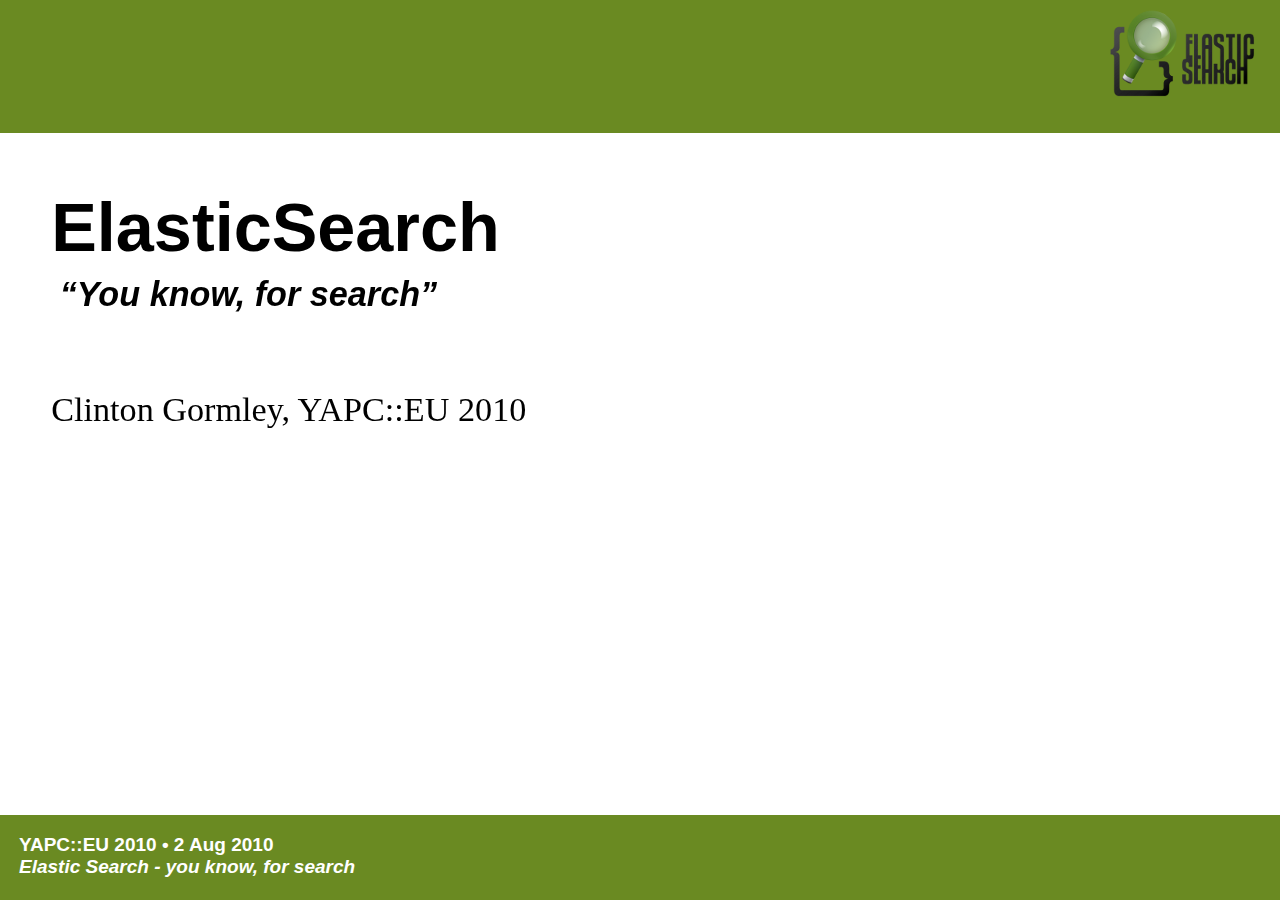
<file: ElasticSearch_YAPC-EU_2010/index.html>
<!DOCTYPE html PUBLIC "-//W3C//DTD XHTML 1.0 Strict//EN"
        "http://www.w3.org/TR/xhtml1/DTD/xhtml1-strict.dtd">

<html xmlns="http://www.w3.org/1999/xhtml">

<head>
<title>Elastic Search - you know, for search</title>
<meta http-equiv="content-type" content="text/html; charset=iso-8859-1" />
<meta name="generator" content="pod2s5 0.08" />
<meta name="generator" content="S5" />
<meta name="version" content="S5 1.1" />
<meta name="presdate" content="2 Aug 2010" />
<meta name="author" content="Clinton Gormley" />
<meta name="company" content="&nbsp;" />
<!-- configuration parameters -->
<meta name="defaultView" content="slideshow" />
<meta name="controlVis" content="hidden" />
<!-- style sheet links -->
<link rel="stylesheet" href="ui/default/slides.css" type="text/css" media="projection" id="slideProj" />
<link rel="stylesheet" href="ui/default/outline.css" type="text/css" media="screen" id="outlineStyle" />
<link rel="stylesheet" href="ui/default/print.css" type="text/css" media="print" id="slidePrint" />
<link rel="stylesheet" href="ui/default/opera.css" type="text/css" media="projection" id="operaFix" />

<!-- embedded styles -->
<style type="text/css" media="all">
.imgcon {width: 525px; margin: 0 auto; padding: 0; text-align: center;}
#anim {width: 270px; height: 320px; position: relative; margin-top: 0.5em;}
#anim img {position: absolute; top: 42px; left: 24px;}
img#me01 {top: 0; left: 0;}
img#me02 {left: 23px;}
img#me04 {top: 44px;}
img#me05 {top: 43px;left: 36px;}
</style>
<!-- S5 JS -->
<script src="ui/default/slides.js" type="text/javascript"></script>
<!--
   tom AT cpan.org:
   this will not work, it's not contained
   in the downloadable S5
   <script src="/mint/?js" type="text/javascript"></script></head>
-->
<body>

<div class="layout">

<div id="controls"></div>
<div id="currentSlide"></div>
<div id="header"></div>
<div id="footer">
<h1>YAPC::EU 2010 &#8226; 2 Aug 2010</h1>
<h2>Elastic Search - you know, for search</h2></div>
</div><div class="slide">
<h1>ElasticSearch

</h1><h2>&#8220;You know, for search&#8221;

</h2><h3></h3><h4>Clinton Gormley, YAPC::EU 2010

</h4></div>
<div class="slide">
<h1>Overview

</h1><ul class="incremental"><li level="1"><p>About me

</p></li><li level="1"><p>What is ElasticSearch?

</p></li><li level="1"><p>Why ElasticSearch?

</p></li><li level="1"><p>Installing and configuring

</p></li><li level="1"><p>How the cluster works

</p></li><li level="1"><p>Indexing and retrieving documents

</p></li><li level="1"><p>Search features

</p></li><li level="1"><p>What next?

</p></li></ul class="incremental"></div>
<div class="slide">
<h1>About me

</h1><p><img style="float:right" src="homepage.png" />


</p><ul class="incremental"><li level="1"><p>Clinton Gormley (DrTech)

</p></li><li level="1"><p>Author of ElasticSearch.pm

</p></li><li level="1"><p>CTO of iAnnounce

</p></li><li level="1"><p>Family announcements platform for newspapers

</p></li><li level="1"><p>Lots of full text search

</p></li><li level="1"><p>MySQL couldn't keep up

</p></li></ul class="incremental"></div>
<div class="slide">
<h1>What is ElasticSearch?

</h1><ul class="incremental"><li level="1"><p>Full text search engine

</p></li><li level="1"><p>Lucene based / Written in Java

</p></li><li level="1"><p>Open source

</p></li><li level="1"><p>Written by Shay Bannon (kimchy)

</p><ul class="incremental"><li level="1"><p>technical director of Gigaspaces

</p></li><li level="1"><p>author of Compass (used by YouTube)

</p></li></ul class="incremental"></li></ul class="incremental"></div>
<div class="slide">
<h1>What is ElasticSearch.pm

</h1><ul class="incremental"><li level="1"><p>Thin interface to talk to ElasticSearch

</p></li><li level="1"><p>Connects to an ElasticSearch cluster

</p></li><li level="1"><p>Downloads active list of nodes

</p></li><li level="1"><p>Randomly selects one node

</p></li><li level="1"><p>Reconnects automatically if dropped, or forked

</p></li></ul class="incremental"></div>
<div class="slide">
<h1>Why ElasticSearch?

</h1><h2>First make it easy - then make it powerful

</h2><ul class="incremental"><li level="1"><p>Pain free installation/configuration

</p></li><li level="1"><p>High availability

</p></li><li level="1"><p>Scalability - one node to hundreds

</p></li><li level="1"><p>Fits your domain model

</p></li><li level="1"><p>Power and flexibility of Lucene

</p></li><li level="1"><p>JSON with REST over HTTP - easy to debug

</p></li><li level="1"><p>Cloud ready

</p></li></ul class="incremental"></div>
<div class="slide">
<h1>Installing ElasticSearch

</h1><p>Install ElasticSearch

</p>
<code class="long">&nbsp;&nbsp;&nbsp;&nbsp;<font color="#c9a7ff">wget</font>&nbsp;http://cloud.github.com/downloads/elasticsearch/elasticsearch/elasticsearch-0.9.0.zip<BR>
&nbsp;&nbsp;&nbsp;&nbsp;<font color="#c9a7ff">unzip</font>&nbsp;elasticsearch-0.9.0.<font color="#c9a7ff">zip</font><BR>
<BR>
</code>
<div class="incremental">
<p>Install the service wrapper (optional)

</p>
<code class="long">&nbsp;&nbsp;&nbsp;&nbsp;<font color="#c9a7ff">wget</font>&nbsp;http://github.com/elasticsearch/elasticsearch-servicewrapper/zipball/master<BR>
&nbsp;&nbsp;&nbsp;&nbsp;<font color="#c9a7ff">unzip</font>&nbsp;*servicewraper*.<font color="#c9a7ff">zip</font><BR>
&nbsp;&nbsp;&nbsp;&nbsp;<font color="#c9a7ff">mv</font>&nbsp;*servicewrapper*/service&nbsp;elasticsearch-0.9.0/bin/&nbsp;&nbsp;&nbsp;&nbsp;<BR>
<BR>
</code>
</div>
<div class="incremental">
<p>Install ElasticSearch.pm

</p>
<code class="long">&nbsp;&nbsp;&nbsp;&nbsp;cpanm&nbsp;ElasticSearch<BR>
<BR>
</code></div></div>
<div class="slide">
<h1>Configuring ElasticSearch

</h1><p><u>./config/elasticsearch.yml</u>

</p>
<code>&nbsp;&nbsp;&nbsp;&nbsp;cluster:<br>&nbsp;&nbsp;&nbsp;&nbsp;&nbsp;&nbsp;&nbsp;&nbsp;name:&nbsp;&nbsp;&nbsp;&nbsp;&nbsp;&nbsp;&nbsp;&nbsp;&nbsp;&nbsp;&nbsp;&nbsp;&nbsp;&nbsp;&nbsp;MyCluster<br><br>&nbsp;&nbsp;&nbsp;&nbsp;network:<br>&nbsp;&nbsp;&nbsp;&nbsp;&nbsp;&nbsp;&nbsp;&nbsp;host:&nbsp;&nbsp;&nbsp;&nbsp;&nbsp;&nbsp;&nbsp;&nbsp;&nbsp;&nbsp;&nbsp;&nbsp;&nbsp;&nbsp;&nbsp;127.0.0.1<br><br>&nbsp;&nbsp;&nbsp;&nbsp;gateway:&nbsp;&nbsp;&nbsp;&nbsp;&nbsp;&nbsp;&nbsp;&nbsp;&nbsp;&nbsp;&nbsp;&nbsp;&nbsp;&nbsp;&nbsp;&nbsp;<br>&nbsp;&nbsp;&nbsp;&nbsp;&nbsp;&nbsp;&nbsp;&nbsp;type:&nbsp;&nbsp;&nbsp;&nbsp;&nbsp;&nbsp;&nbsp;&nbsp;&nbsp;&nbsp;&nbsp;&nbsp;&nbsp;&nbsp;&nbsp;fs<br>&nbsp;&nbsp;&nbsp;&nbsp;&nbsp;&nbsp;&nbsp;&nbsp;fs:&nbsp;<br>&nbsp;&nbsp;&nbsp;&nbsp;&nbsp;&nbsp;&nbsp;&nbsp;&nbsp;&nbsp;&nbsp;&nbsp;location:&nbsp;&nbsp;&nbsp;&nbsp;&nbsp;&nbsp;&nbsp;/opt/es_data/&nbsp;&nbsp;#&nbsp;shared&nbsp;dir,&nbsp;eg&nbsp;NFS&nbsp;</code></div>
<div class="slide">
<h1>Starting ElasticSearch

</h1><ul class="incremental"><li level="1"><p>Start node in the background:

</p>
<code class="long">&nbsp;&nbsp;&nbsp;&nbsp;./bin/elasticsearch<BR>
<BR>
</code></li><li level="1"><p>Start node in the foreground:

</p>
<code class="long">&nbsp;&nbsp;&nbsp;&nbsp;./bin/elasticsearch&nbsp;-f<BR>
<BR>
</code></li><li level="1"><p>Use the service wrapper:

</p>
<code class="long">&nbsp;&nbsp;&nbsp;&nbsp;./bin/service/elasticsearch&nbsp;start&nbsp;<b>|</b>&nbsp;stop&nbsp;<b>|</b>&nbsp;restart<BR>
<BR>
</code></li></ul class="incremental"></div>
<div class="slide">
<h1>Check that it is running


</h1>
<code class="long">&nbsp;&nbsp;&nbsp;&nbsp;curl&nbsp;-XGET&nbsp;<font color="#ff0000">'http://127.0.0.1:9200/_cluster/state?pretty=true'</font><BR>
&nbsp;&nbsp;&nbsp;&nbsp;<BR>
</code>
<code class="incremental">&nbsp;&nbsp;&nbsp;&nbsp;{<BR>
&nbsp;&nbsp;&nbsp;&nbsp;&nbsp;&nbsp;<font color="#ff0000">"cluster_name"</font>&nbsp;&nbsp;&nbsp;&nbsp;:&nbsp;<font color="#ff0000">"MyCluster"</font>,<BR>
&nbsp;&nbsp;&nbsp;&nbsp;&nbsp;&nbsp;<font color="#ff0000">"master_node"</font>&nbsp;&nbsp;&nbsp;&nbsp;&nbsp;:&nbsp;<font color="#ff0000">"57a8fcd6-3867-465f-a960-b748fc61ff76"</font>,<BR>
&nbsp;&nbsp;&nbsp;&nbsp;&nbsp;&nbsp;<font color="#ff0000">"blocks"</font>&nbsp;&nbsp;&nbsp;&nbsp;&nbsp;&nbsp;&nbsp;&nbsp;&nbsp;&nbsp;:&nbsp;{&nbsp;},<BR>
&nbsp;&nbsp;&nbsp;&nbsp;&nbsp;&nbsp;<font color="#ff0000">"nodes"</font>&nbsp;&nbsp;&nbsp;&nbsp;&nbsp;&nbsp;&nbsp;&nbsp;&nbsp;&nbsp;&nbsp;:&nbsp;{<BR>
&nbsp;&nbsp;&nbsp;&nbsp;&nbsp;&nbsp;&nbsp;&nbsp;<font color="#ff0000">"57a8fcd6-3867-465f-a960-b748fc61ff76"</font>&nbsp;:&nbsp;{<BR>
&nbsp;&nbsp;&nbsp;&nbsp;&nbsp;&nbsp;&nbsp;&nbsp;&nbsp;&nbsp;<font color="#ff0000">"name"</font>&nbsp;&nbsp;&nbsp;&nbsp;&nbsp;&nbsp;&nbsp;&nbsp;&nbsp;&nbsp;&nbsp;&nbsp;&nbsp;&nbsp;&nbsp;&nbsp;:&nbsp;<font color="#ff0000">"Vindaloo"</font>,<BR>
&nbsp;&nbsp;&nbsp;&nbsp;&nbsp;&nbsp;&nbsp;&nbsp;&nbsp;&nbsp;<font color="#ff0000">"transport_address"</font>&nbsp;&nbsp;&nbsp;:&nbsp;<font color="#ff0000">"inet[/127.0.0.1:9300]"</font><BR>
&nbsp;&nbsp;&nbsp;&nbsp;&nbsp;&nbsp;&nbsp;&nbsp;}<BR>
&nbsp;&nbsp;&nbsp;&nbsp;&nbsp;&nbsp;},<BR>
&nbsp;&nbsp;&nbsp;&nbsp;&nbsp;&nbsp;<font color="#ff0000">"metadata"</font>&nbsp;&nbsp;&nbsp;&nbsp;&nbsp;&nbsp;&nbsp;&nbsp;:&nbsp;{&nbsp;<font color="#ff0000">"indices"</font>&nbsp;:&nbsp;{&nbsp;}&nbsp;},<BR>
&nbsp;&nbsp;&nbsp;&nbsp;&nbsp;&nbsp;<font color="#ff0000">"routing_table"</font>&nbsp;&nbsp;&nbsp;:&nbsp;{&nbsp;<font color="#ff0000">"indices"</font>&nbsp;:&nbsp;{&nbsp;}&nbsp;},<BR>
&nbsp;&nbsp;&nbsp;&nbsp;&nbsp;&nbsp;<font color="#ff0000">"routing_nodes"</font>&nbsp;&nbsp;&nbsp;:&nbsp;{&nbsp;<font color="#ff0000">"unassigned"</font>&nbsp;:&nbsp;[&nbsp;],&nbsp;<font color="#ff0000">"nodes"</font>&nbsp;:&nbsp;{&nbsp;}&nbsp;}<BR>
&nbsp;&nbsp;&nbsp;&nbsp;}<BR>
<BR>
</code></div>
<div class="slide">
<h1>Connecting to ElasticSearch

</h1>
<code>&nbsp;&nbsp;&nbsp;&nbsp;<b>use</b>&nbsp;ElasticSearch();<BR>
&nbsp;&nbsp;&nbsp;&nbsp;<b>my</b>&nbsp;<font color="#0000ff">$c</font>&nbsp;=&nbsp;ElasticSearch-&gt;new(&nbsp;servers&nbsp;=&gt;&nbsp;<font color="#ffa500">'</font><font color="#ff0000">127.0.0.1:9200</font><font color="#ffa500">'</font>&nbsp;);<BR>
</code><code class="incremental">
&nbsp;&nbsp;&nbsp;&nbsp;<b>my</b>&nbsp;<font color="#0000ff">$c</font>&nbsp;=&nbsp;ElasticSearch-&gt;new(&nbsp;<BR>
&nbsp;&nbsp;&nbsp;&nbsp;&nbsp;&nbsp;&nbsp;&nbsp;servers&nbsp;=&gt;&nbsp;[&nbsp;<font color="#ffa500">'</font><font color="#ff0000">192.168.0.10:9200</font><font color="#ffa500">'</font>,&nbsp;<font color="#ffa500">'</font><font color="#ff0000">192.168.0.11:9200</font><font color="#ffa500">'</font>&nbsp;],<BR>
&nbsp;&nbsp;&nbsp;&nbsp;);<BR>
&nbsp;&nbsp;&nbsp;&nbsp;<BR>
</code><code class="incremental">&nbsp;&nbsp;&nbsp;&nbsp;<font color="#0000ff">$c</font>-&gt;<font color="#0000ff">trace_calls</font>(<font color="#00007f">1</font>);&nbsp;&nbsp;<font color="#7f7f7f"><i>#&nbsp;STDERR,&nbsp;or&nbsp;$c-&gt;trace_calls('es.log')</i></font><font color="#7f7f7f"><i><BR>
</i></font><BR>
</code><code class="incremental">&nbsp;&nbsp;&nbsp;&nbsp;<font color="#0000ff">$c</font>-&gt;<font color="#0000ff">cluster_state</font><font color="#0000ff"><BR>
</font><BR>
</code>
<code class="incremental long">&nbsp;&nbsp;&nbsp;&nbsp;curl&nbsp;-XGET&nbsp;<font color="#ff0000">'http://127.0.0.1:9200/_cluster/state'</font>&nbsp;<BR>
&nbsp;&nbsp;&nbsp;&nbsp;<font color="#7f7f7f"><i>#&nbsp;{</i></font><font color="#7f7f7f"><i><BR>
</i></font>&nbsp;&nbsp;&nbsp;&nbsp;<font color="#7f7f7f"><i>#&nbsp;&nbsp;&nbsp;&nbsp;"routing_nodes"&nbsp;:&nbsp;{</i></font><font color="#7f7f7f"><i><BR>
</i></font>&nbsp;&nbsp;&nbsp;&nbsp;<font color="#7f7f7f"><i>#&nbsp;&nbsp;&nbsp;&nbsp;&nbsp;&nbsp;&nbsp;"unassigned"&nbsp;:&nbsp;[],</i></font><font color="#7f7f7f"><i><BR>
</i></font>&nbsp;&nbsp;&nbsp;&nbsp;<font color="#7f7f7f"><i>#&nbsp;&nbsp;&nbsp;&nbsp;&nbsp;&nbsp;&nbsp;"nodes"&nbsp;:&nbsp;{}</i></font><font color="#7f7f7f"><i><BR>
</i></font>&nbsp;&nbsp;&nbsp;&nbsp;<font color="#7f7f7f"><i>#&nbsp;&nbsp;&nbsp;&nbsp;},</i></font><font color="#7f7f7f"><i><BR>
</i></font>&nbsp;&nbsp;&nbsp;&nbsp;<font color="#7f7f7f"><i>#&nbsp;&nbsp;&nbsp;&nbsp;"routing_table"&nbsp;:&nbsp;{</i></font><font color="#7f7f7f"><i><BR>
</i></font>&nbsp;&nbsp;&nbsp;&nbsp;<font color="#7f7f7f"><i>#&nbsp;&nbsp;&nbsp;&nbsp;&nbsp;&nbsp;&nbsp;"indices"&nbsp;:&nbsp;{}</i></font><font color="#7f7f7f"><i><BR>
</i></font>&nbsp;&nbsp;&nbsp;&nbsp;<font color="#7f7f7f"><i>#&nbsp;&nbsp;&nbsp;&nbsp;},</i></font><font color="#7f7f7f"><i><BR>
</i></font>&nbsp;&nbsp;&nbsp;&nbsp;<font color="#7f7f7f"><i>#&nbsp;&nbsp;&nbsp;&nbsp;"blocks"&nbsp;:&nbsp;{},</i></font><font color="#7f7f7f"><i><BR>
</i></font>&nbsp;&nbsp;&nbsp;&nbsp;<font color="#7f7f7f"><i>#&nbsp;&nbsp;&nbsp;&nbsp;"metadata"&nbsp;:&nbsp;{</i></font><font color="#7f7f7f"><i><BR>
</i></font>&nbsp;&nbsp;&nbsp;&nbsp;<font color="#7f7f7f"><i>#&nbsp;&nbsp;&nbsp;&nbsp;&nbsp;&nbsp;&nbsp;"indices"&nbsp;:&nbsp;{}</i></font><font color="#7f7f7f"><i><BR>
</i></font>&nbsp;&nbsp;&nbsp;&nbsp;<font color="#7f7f7f"><i>#&nbsp;&nbsp;&nbsp;&nbsp;},</i></font><font color="#7f7f7f"><i><BR>
</i></font>&nbsp;&nbsp;&nbsp;&nbsp;<font color="#7f7f7f"><i>#&nbsp;&nbsp;&nbsp;&nbsp;"nodes"&nbsp;:&nbsp;{</i></font><font color="#7f7f7f"><i><BR>
</i></font>&nbsp;&nbsp;&nbsp;&nbsp;<font color="#7f7f7f"><i>#&nbsp;&nbsp;&nbsp;&nbsp;&nbsp;&nbsp;&nbsp;"57a8fcd6-3867-465f-a960-b748fc61ff76"&nbsp;:&nbsp;{</i></font><font color="#7f7f7f"><i><BR>
</i></font>&nbsp;&nbsp;&nbsp;&nbsp;<font color="#7f7f7f"><i>#&nbsp;&nbsp;&nbsp;&nbsp;&nbsp;&nbsp;&nbsp;&nbsp;&nbsp;&nbsp;"transport_address"&nbsp;:&nbsp;"inet[/127.0.0.1:9300]",</i></font><font color="#7f7f7f"><i><BR>
</i></font>&nbsp;&nbsp;&nbsp;&nbsp;<font color="#7f7f7f"><i>#&nbsp;&nbsp;&nbsp;&nbsp;&nbsp;&nbsp;&nbsp;&nbsp;&nbsp;&nbsp;"name"&nbsp;:&nbsp;"Vindaloo"</i></font><font color="#7f7f7f"><i><BR>
</i></font>&nbsp;&nbsp;&nbsp;&nbsp;<font color="#7f7f7f"><i>#&nbsp;&nbsp;&nbsp;&nbsp;&nbsp;&nbsp;&nbsp;}</i></font><font color="#7f7f7f"><i><BR>
</i></font>&nbsp;&nbsp;&nbsp;&nbsp;<font color="#7f7f7f"><i>#&nbsp;&nbsp;&nbsp;&nbsp;},</i></font><font color="#7f7f7f"><i><BR>
</i></font>&nbsp;&nbsp;&nbsp;&nbsp;<font color="#7f7f7f"><i>#&nbsp;&nbsp;&nbsp;&nbsp;"master_node"&nbsp;:&nbsp;"57a8fcd6-3867-465f-a960-b748fc61ff76",</i></font><font color="#7f7f7f"><i><BR>
</i></font>&nbsp;&nbsp;&nbsp;&nbsp;<font color="#7f7f7f"><i>#&nbsp;&nbsp;&nbsp;&nbsp;"cluster_name"&nbsp;:&nbsp;"MyCluster"</i></font><font color="#7f7f7f"><i><BR>
</i></font>&nbsp;&nbsp;&nbsp;&nbsp;<font color="#7f7f7f"><i>#&nbsp;}</i></font><font color="#7f7f7f"><i><BR>
</i></font><BR>
</code></div>
<div class="slide">
<h1>Create an index

</h1>
<code>&nbsp;&nbsp;&nbsp;&nbsp;<font color="#0000ff">$c</font>-&gt;<font color="#0000ff">create_index</font>(<font color="#007f00">index</font>=&gt;<font color="#ffa500">'</font><font color="#ff0000">yapc</font><font color="#ffa500">'</font>)<BR>
<BR>
</code>
<code class="long">&nbsp;&nbsp;&nbsp;&nbsp;curl&nbsp;-XPUT&nbsp;<font color="#ff0000">'http://127.0.0.1:9200/yapc/'</font><BR>
&nbsp;&nbsp;&nbsp;&nbsp;<font color="#7f7f7f"><i>#&nbsp;{</i></font><font color="#7f7f7f"><i><BR>
</i></font>&nbsp;&nbsp;&nbsp;&nbsp;<font color="#7f7f7f"><i>#&nbsp;&nbsp;&nbsp;&nbsp;"ok"&nbsp;:&nbsp;true,</i></font><font color="#7f7f7f"><i><BR>
</i></font>&nbsp;&nbsp;&nbsp;&nbsp;<font color="#7f7f7f"><i>#&nbsp;&nbsp;&nbsp;&nbsp;"acknowledged"&nbsp;:&nbsp;true</i></font><font color="#7f7f7f"><i><BR>
</i></font>&nbsp;&nbsp;&nbsp;&nbsp;<font color="#7f7f7f"><i>#&nbsp;}</i></font><font color="#7f7f7f"><i><BR>
</i></font><BR>
</code></div>
<div class="slide">
<h1>Create an index

</h1>
<code>&nbsp;&nbsp;&nbsp;&nbsp;<font color="#0000ff">$c</font>-&gt;<font color="#0000ff">create_index</font>(<BR>
&nbsp;&nbsp;&nbsp;&nbsp;&nbsp;&nbsp;&nbsp;&nbsp;<font color="#007f00">index</font>&nbsp;&nbsp;&nbsp;=&gt;&nbsp;&nbsp;<font color="#ffa500">'</font><font color="#ff0000">yapc</font><font color="#ffa500">'</font>,<BR>
&nbsp;&nbsp;&nbsp;&nbsp;&nbsp;&nbsp;&nbsp;&nbsp;defn&nbsp;&nbsp;&nbsp;&nbsp;=&gt;&nbsp;&nbsp;{<BR>
&nbsp;&nbsp;&nbsp;&nbsp;&nbsp;&nbsp;&nbsp;&nbsp;&nbsp;&nbsp;&nbsp;&nbsp;number_of_shards&nbsp;&nbsp;&nbsp;&nbsp;=&gt;&nbsp;&nbsp;<font color="#00007f">3</font>,&nbsp;<BR>
&nbsp;&nbsp;&nbsp;&nbsp;&nbsp;&nbsp;&nbsp;&nbsp;&nbsp;&nbsp;&nbsp;&nbsp;number_of_replicas&nbsp;&nbsp;=&gt;&nbsp;&nbsp;<font color="#00007f">1</font><BR>
&nbsp;&nbsp;&nbsp;&nbsp;&nbsp;&nbsp;&nbsp;&nbsp;}<BR>
&nbsp;&nbsp;&nbsp;&nbsp;);<BR>
<BR>
</code>
<code class="long">&nbsp;&nbsp;&nbsp;&nbsp;curl&nbsp;-XPUT&nbsp;<font color="#ff0000">'http://127.0.0.1:9200/talks/'</font>&nbsp;&nbsp;-d&nbsp;<font color="#ff0000">'</font><font color="#ff0000"><BR>
</font><font color="#ff0000">&nbsp;&nbsp;&nbsp;&nbsp;{</font><font color="#ff0000"><BR>
</font><font color="#ff0000">&nbsp;&nbsp;&nbsp;&nbsp;&nbsp;&nbsp;&nbsp;"index"&nbsp;:&nbsp;{</font><font color="#ff0000"><BR>
</font><font color="#ff0000">&nbsp;&nbsp;&nbsp;&nbsp;&nbsp;&nbsp;&nbsp;&nbsp;&nbsp;&nbsp;"number_of_replicas"&nbsp;:&nbsp;1,</font><font color="#ff0000"><BR>
</font><font color="#ff0000">&nbsp;&nbsp;&nbsp;&nbsp;&nbsp;&nbsp;&nbsp;&nbsp;&nbsp;&nbsp;"number_of_shards"&nbsp;:&nbsp;3</font><font color="#ff0000"><BR>
</font><font color="#ff0000">&nbsp;&nbsp;&nbsp;&nbsp;&nbsp;&nbsp;&nbsp;}</font><font color="#ff0000"><BR>
</font><font color="#ff0000">&nbsp;&nbsp;&nbsp;&nbsp;}</font><font color="#ff0000"><BR>
</font><font color="#ff0000">&nbsp;&nbsp;&nbsp;&nbsp;'</font><BR>
&nbsp;&nbsp;&nbsp;&nbsp;<font color="#7f7f7f"><i>#&nbsp;{</i></font><font color="#7f7f7f"><i><BR>
</i></font>&nbsp;&nbsp;&nbsp;&nbsp;<font color="#7f7f7f"><i>#&nbsp;&nbsp;&nbsp;&nbsp;"ok"&nbsp;:&nbsp;true,</i></font><font color="#7f7f7f"><i><BR>
</i></font>&nbsp;&nbsp;&nbsp;&nbsp;<font color="#7f7f7f"><i>#&nbsp;&nbsp;&nbsp;&nbsp;"acknowledged"&nbsp;:&nbsp;true</i></font><font color="#7f7f7f"><i><BR>
</i></font>&nbsp;&nbsp;&nbsp;&nbsp;<font color="#7f7f7f"><i>#&nbsp;}</i></font><font color="#7f7f7f"><i><BR>
</i></font><BR>
</code></div>
<div class="slide">
<h1>Indices, Shards and Nodes

</h1><ul class="incremental"><li level="1"><p><b>Node</b> &#8658; Instance of ElasticSearch

</p></li><li level="1"><p>Master node / Data node / Non-data nodes

</p></li><li level="1"><p><b>Index</b> &#8764; Namespace / Database

</p></li><li level="1"><p>Each index can have its own settings

</p></li><li level="1"><p>Data assigned to a <b>Shards</b>

</p></li><li level="1"><p>Each shard is a Lucene instance

</p></li><li level="1"><p>Primary shard / Replica shard
    
</p></li><li level="1"><p>A shard is assigned to a node, relocatable

</p></div>
<div class="slide">
<h1>How the cluster works

</h1><ul class="incremental"><li level="1"><p>auto-discovery - multicast or unicast

</p></li><li level="1"><p>no fixed master - master elected

</p></li><li level="1"><p>auto-balanced

</p></li><li level="1"><p>load balanced

</p></li></ul class="incremental"><p class="images"><img  class="incremental" src="node_1.png" />

<img class="incremental" src="node_2.png" />

<img class="incremental" src="node_3.png" />


</p></div>
<div class="slide">
<h1>Storing data to the cluster

</h1><p class="images" style="height:250px"><img src="put_1.png" />

<img class="incremental" src="put_2.png" />

<img class="incremental" src="put_3.png" />


</p><p>Index a document which is hashed to Shard 3

</p></div>
<div class="slide">
<h1>Searching the cluster

</h1><p>Map/Reduce or Scatter/Gather

</p><p class="images" style="height: 250px"><img class="incremental" src="search_1.png" />

<img class="incremental" src="search_2.png" />

<img class="incremental" src="search_3.png" />

<img class="incremental" src="search_4.png" />


</p></div>
<div class="slide">
<h1>Primaries vs Replicas

</h1><ul class="incremental"><li level="1"><p>more primary shards

</p><ul class="incremental"><li level="1"><p>more data

</p></li><li level="1"><p>more scalability

</p></li></ul class="incremental"></li><li level="1"><p>more replicas

</p><ul class="incremental"><li level="1"><p>higher availability

</p></li><li level="1"><p>faster searches

</p></li><li level="1"><p>more scalablility

</p></li></ul class="incremental"></li></ul class="incremental"></div>
<div class="slide">
<h1>Data structure

</h1><p>Each document has:

</p><ul class="incremental"><li level="1"><p>Index

</p></li><li level="1"><p>Type

</p></li><li level="1"><p>ID (if not present, auto-generated)

</p></li><li level="1"><p>Data

</p></li></ul class="incremental"></div>
<div class="slide">
<h1>Indexing a document

</h1>
<code>&nbsp;&nbsp;&nbsp;&nbsp;<font color="#0000ff">$c</font>-&gt;<font color="#0000ff">index</font>(&nbsp;<BR>
&nbsp;&nbsp;&nbsp;&nbsp;&nbsp;&nbsp;&nbsp;&nbsp;<font color="#007f00">index</font>&nbsp;&nbsp;&nbsp;=&gt;&nbsp;<font color="#ffa500">'</font><font color="#ff0000">yapc</font><font color="#ffa500">'</font>,&nbsp;type&nbsp;&nbsp;&nbsp;&nbsp;=&gt;&nbsp;<font color="#ffa500">'</font><font color="#ff0000">talk</font><font color="#ffa500">'</font>,&nbsp;id&nbsp;&nbsp;&nbsp;&nbsp;&nbsp;&nbsp;=&gt;&nbsp;<font color="#00007f">1</font>,<BR>
&nbsp;&nbsp;&nbsp;&nbsp;&nbsp;&nbsp;&nbsp;&nbsp;data&nbsp;&nbsp;&nbsp;&nbsp;=&gt;&nbsp;{<BR>
&nbsp;&nbsp;&nbsp;&nbsp;&nbsp;&nbsp;&nbsp;&nbsp;&nbsp;&nbsp;&nbsp;&nbsp;title&nbsp;&nbsp;&nbsp;&nbsp;&nbsp;&nbsp;&nbsp;=&gt;&nbsp;<font color="#ffa500">'</font><font color="#ff0000">ElasticSearch,&nbsp;you&nbsp;know,&nbsp;for&nbsp;search</font><font color="#ffa500">'</font>,<BR>
&nbsp;&nbsp;&nbsp;&nbsp;&nbsp;&nbsp;&nbsp;&nbsp;&nbsp;&nbsp;&nbsp;&nbsp;subject&nbsp;&nbsp;&nbsp;&nbsp;&nbsp;=&gt;&nbsp;<font color="#ffa500">'</font><font color="#ff0000">A&nbsp;discussion&nbsp;of&nbsp;blah&nbsp;blah&nbsp;blah...</font><font color="#ffa500">'</font>,<BR>
&nbsp;&nbsp;&nbsp;&nbsp;&nbsp;&nbsp;&nbsp;&nbsp;&nbsp;&nbsp;&nbsp;&nbsp;date&nbsp;&nbsp;&nbsp;&nbsp;&nbsp;&nbsp;&nbsp;&nbsp;=&gt;&nbsp;<font color="#ffa500">'</font><font color="#ff0000">2010-08-06</font><font color="#ffa500">'</font>,<BR>
&nbsp;&nbsp;&nbsp;&nbsp;&nbsp;&nbsp;&nbsp;&nbsp;&nbsp;&nbsp;&nbsp;&nbsp;duration&nbsp;&nbsp;&nbsp;&nbsp;=&gt;&nbsp;<font color="#00007f">20</font>,<BR>
&nbsp;&nbsp;&nbsp;&nbsp;&nbsp;&nbsp;&nbsp;&nbsp;&nbsp;&nbsp;&nbsp;&nbsp;votes&nbsp;&nbsp;&nbsp;&nbsp;&nbsp;&nbsp;&nbsp;=&gt;&nbsp;<font color="#00007f">10</font>,<BR>
&nbsp;&nbsp;&nbsp;&nbsp;&nbsp;&nbsp;&nbsp;&nbsp;&nbsp;&nbsp;&nbsp;&nbsp;tags&nbsp;&nbsp;&nbsp;&nbsp;&nbsp;&nbsp;&nbsp;&nbsp;=&gt;&nbsp;[<font color="#ffa500">'</font><font color="#ff0000">perl</font><font color="#ffa500">'</font>,<font color="#ffa500">'</font><font color="#ff0000">lucene</font><font color="#ffa500">'</font>,<font color="#ffa500">'</font><font color="#ff0000">magic</font><font color="#ffa500">'</font>],<BR>
&nbsp;&nbsp;&nbsp;&nbsp;&nbsp;&nbsp;&nbsp;&nbsp;&nbsp;&nbsp;&nbsp;&nbsp;speaker&nbsp;&nbsp;&nbsp;&nbsp;&nbsp;=&gt;&nbsp;{<BR>
&nbsp;&nbsp;&nbsp;&nbsp;&nbsp;&nbsp;&nbsp;&nbsp;&nbsp;&nbsp;&nbsp;&nbsp;&nbsp;&nbsp;&nbsp;&nbsp;name&nbsp;&nbsp;&nbsp;&nbsp;=&gt;&nbsp;<font color="#ffa500">'</font><font color="#ff0000">Clinton&nbsp;Gormley</font><font color="#ffa500">'</font>,<BR>
&nbsp;&nbsp;&nbsp;&nbsp;&nbsp;&nbsp;&nbsp;&nbsp;&nbsp;&nbsp;&nbsp;&nbsp;&nbsp;&nbsp;&nbsp;&nbsp;email&nbsp;&nbsp;&nbsp;=&gt;&nbsp;<font color="#ffa500">'</font><font color="#ff0000">clint@traveljury.com</font><font color="#ffa500">'</font>,<BR>
&nbsp;&nbsp;&nbsp;&nbsp;&nbsp;&nbsp;&nbsp;&nbsp;&nbsp;&nbsp;&nbsp;&nbsp;}&nbsp;&nbsp;&nbsp;&nbsp;<BR>
&nbsp;&nbsp;&nbsp;&nbsp;&nbsp;&nbsp;&nbsp;&nbsp;}<BR>
&nbsp;&nbsp;&nbsp;&nbsp;);<BR>
<BR>
&nbsp;&nbsp;&nbsp;&nbsp;<font color="#7f7f7f"><i>#&nbsp;{</i></font><font color="#7f7f7f"><i><BR>
</i></font>&nbsp;&nbsp;&nbsp;&nbsp;<font color="#7f7f7f"><i>#&nbsp;&nbsp;&nbsp;&nbsp;"ok"&nbsp;:&nbsp;true,</i></font><font color="#7f7f7f"><i><BR>
</i></font>&nbsp;&nbsp;&nbsp;&nbsp;<font color="#7f7f7f"><i>#&nbsp;&nbsp;&nbsp;&nbsp;"_index"&nbsp;:&nbsp;"yapc",</i></font><font color="#7f7f7f"><i><BR>
</i></font>&nbsp;&nbsp;&nbsp;&nbsp;<font color="#7f7f7f"><i>#&nbsp;&nbsp;&nbsp;&nbsp;"_id"&nbsp;:&nbsp;"1",</i></font><font color="#7f7f7f"><i><BR>
</i></font>&nbsp;&nbsp;&nbsp;&nbsp;<font color="#7f7f7f"><i>#&nbsp;&nbsp;&nbsp;&nbsp;"_type"&nbsp;:&nbsp;"talk"</i></font><font color="#7f7f7f"><i><BR>
</i></font>&nbsp;&nbsp;&nbsp;&nbsp;<font color="#7f7f7f"><i>#&nbsp;}</i></font><font color="#7f7f7f"><i><BR>
</i></font><BR>
</code></div>
<div class="slide">
<h1>Indexing a document

</h1><ul class="incremental"><li level="1"><p>No need to commit

</p></li><li level="1"><p>Transparently distributed to replicas

</p></li><li level="1"><p>Near real time (1 second)

</p></li></ul class="incremental"></div>
<div class="slide">
<h1>Retrieve a document

</h1>
<code>&nbsp;&nbsp;&nbsp;&nbsp;<font color="#0000ff">$c</font>-&gt;<font color="#0000ff">get</font>(<BR>
&nbsp;&nbsp;&nbsp;&nbsp;&nbsp;&nbsp;&nbsp;&nbsp;<font color="#007f00">index</font>&nbsp;&nbsp;&nbsp;=&gt;&nbsp;<font color="#ffa500">'</font><font color="#ff0000">yapc</font><font color="#ffa500">'</font>,<BR>
&nbsp;&nbsp;&nbsp;&nbsp;&nbsp;&nbsp;&nbsp;&nbsp;type&nbsp;&nbsp;&nbsp;&nbsp;=&gt;&nbsp;<font color="#ffa500">'</font><font color="#ff0000">talk</font><font color="#ffa500">'</font>,<BR>
&nbsp;&nbsp;&nbsp;&nbsp;&nbsp;&nbsp;&nbsp;&nbsp;id&nbsp;&nbsp;&nbsp;&nbsp;&nbsp;&nbsp;=&gt;&nbsp;<font color="#00007f">1</font><BR>
&nbsp;&nbsp;&nbsp;&nbsp;);<BR>
<BR>
</code>
<code class="incremental long" style="max-height: 24em">&nbsp;&nbsp;&nbsp;&nbsp;curl&nbsp;-XGET&nbsp;<font color="#ff0000">'http://127.0.0.1:9200/yapc/talk/1'</font>&nbsp;<BR>
&nbsp;&nbsp;&nbsp;&nbsp;<font color="#7f7f7f"><i>#&nbsp;{</i></font><font color="#7f7f7f"><i><BR>
</i></font>&nbsp;&nbsp;&nbsp;&nbsp;<font color="#7f7f7f"><i>#&nbsp;&nbsp;&nbsp;&nbsp;"_source"&nbsp;:&nbsp;{</i></font><font color="#7f7f7f"><i><BR>
</i></font>&nbsp;&nbsp;&nbsp;&nbsp;<font color="#7f7f7f"><i>#&nbsp;&nbsp;&nbsp;&nbsp;&nbsp;&nbsp;&nbsp;"subject"&nbsp;:&nbsp;"A&nbsp;discussion&nbsp;of&nbsp;blah&nbsp;blah&nbsp;blah...",</i></font><font color="#7f7f7f"><i><BR>
</i></font>&nbsp;&nbsp;&nbsp;&nbsp;<font color="#7f7f7f"><i>#&nbsp;&nbsp;&nbsp;&nbsp;&nbsp;&nbsp;&nbsp;"date"&nbsp;:&nbsp;"2010-08-06",</i></font><font color="#7f7f7f"><i><BR>
</i></font>&nbsp;&nbsp;&nbsp;&nbsp;<font color="#7f7f7f"><i>#&nbsp;&nbsp;&nbsp;&nbsp;&nbsp;&nbsp;&nbsp;"speaker"&nbsp;:&nbsp;{</i></font><font color="#7f7f7f"><i><BR>
</i></font>&nbsp;&nbsp;&nbsp;&nbsp;<font color="#7f7f7f"><i>#&nbsp;&nbsp;&nbsp;&nbsp;&nbsp;&nbsp;&nbsp;&nbsp;&nbsp;&nbsp;"email"&nbsp;:&nbsp;"clint@traveljury.com",</i></font><font color="#7f7f7f"><i><BR>
</i></font>&nbsp;&nbsp;&nbsp;&nbsp;<font color="#7f7f7f"><i>#&nbsp;&nbsp;&nbsp;&nbsp;&nbsp;&nbsp;&nbsp;&nbsp;&nbsp;&nbsp;"name"&nbsp;:&nbsp;"Clinton&nbsp;Gormley"</i></font><font color="#7f7f7f"><i><BR>
</i></font>&nbsp;&nbsp;&nbsp;&nbsp;<font color="#7f7f7f"><i>#&nbsp;&nbsp;&nbsp;&nbsp;&nbsp;&nbsp;&nbsp;},</i></font><font color="#7f7f7f"><i><BR>
</i></font>&nbsp;&nbsp;&nbsp;&nbsp;<font color="#7f7f7f"><i>#&nbsp;&nbsp;&nbsp;&nbsp;&nbsp;&nbsp;&nbsp;"title"&nbsp;:&nbsp;"ElasticSearch,&nbsp;you&nbsp;know,&nbsp;for&nbsp;search",</i></font><font color="#7f7f7f"><i><BR>
</i></font>&nbsp;&nbsp;&nbsp;&nbsp;<font color="#7f7f7f"><i>#&nbsp;&nbsp;&nbsp;&nbsp;&nbsp;&nbsp;&nbsp;"duration"&nbsp;:&nbsp;20,</i></font><font color="#7f7f7f"><i><BR>
</i></font>&nbsp;&nbsp;&nbsp;&nbsp;<font color="#7f7f7f"><i>#&nbsp;&nbsp;&nbsp;&nbsp;&nbsp;&nbsp;&nbsp;"votes"&nbsp;:&nbsp;10,</i></font><font color="#7f7f7f"><i><BR>
</i></font>&nbsp;&nbsp;&nbsp;&nbsp;<font color="#7f7f7f"><i>#&nbsp;&nbsp;&nbsp;&nbsp;&nbsp;&nbsp;&nbsp;"tags"&nbsp;:&nbsp;[</i></font><font color="#7f7f7f"><i><BR>
</i></font>&nbsp;&nbsp;&nbsp;&nbsp;<font color="#7f7f7f"><i>#&nbsp;&nbsp;&nbsp;&nbsp;&nbsp;&nbsp;&nbsp;&nbsp;&nbsp;&nbsp;"perl",</i></font><font color="#7f7f7f"><i><BR>
</i></font>&nbsp;&nbsp;&nbsp;&nbsp;<font color="#7f7f7f"><i>#&nbsp;&nbsp;&nbsp;&nbsp;&nbsp;&nbsp;&nbsp;&nbsp;&nbsp;&nbsp;"lucene",</i></font><font color="#7f7f7f"><i><BR>
</i></font>&nbsp;&nbsp;&nbsp;&nbsp;<font color="#7f7f7f"><i>#&nbsp;&nbsp;&nbsp;&nbsp;&nbsp;&nbsp;&nbsp;&nbsp;&nbsp;&nbsp;"magic"</i></font><font color="#7f7f7f"><i><BR>
</i></font>&nbsp;&nbsp;&nbsp;&nbsp;<font color="#7f7f7f"><i>#&nbsp;&nbsp;&nbsp;&nbsp;&nbsp;&nbsp;&nbsp;]</i></font><font color="#7f7f7f"><i><BR>
</i></font>&nbsp;&nbsp;&nbsp;&nbsp;<font color="#7f7f7f"><i>#&nbsp;&nbsp;&nbsp;&nbsp;},</i></font><font color="#7f7f7f"><i><BR>
</i></font>&nbsp;&nbsp;&nbsp;&nbsp;<font color="#7f7f7f"><i>#&nbsp;&nbsp;&nbsp;&nbsp;"_index"&nbsp;:&nbsp;"yapc",</i></font><font color="#7f7f7f"><i><BR>
</i></font>&nbsp;&nbsp;&nbsp;&nbsp;<font color="#7f7f7f"><i>#&nbsp;&nbsp;&nbsp;&nbsp;"_id"&nbsp;:&nbsp;"1",</i></font><font color="#7f7f7f"><i><BR>
</i></font>&nbsp;&nbsp;&nbsp;&nbsp;<font color="#7f7f7f"><i>#&nbsp;&nbsp;&nbsp;&nbsp;"_type"&nbsp;:&nbsp;"talk"</i></font><font color="#7f7f7f"><i><BR>
</i></font>&nbsp;&nbsp;&nbsp;&nbsp;<font color="#7f7f7f"><i>#&nbsp;}</i></font><font color="#7f7f7f"><i><BR>
</i></font><BR>
</code></div>
<div class="slide">
<h1>Searching

</h1><p><code>&nbsp;&nbsp;&nbsp;&nbsp;<font color="#0000ff">$c</font>-&gt;<font color="#0000ff">search</font>(<BR>
&nbsp;&nbsp;&nbsp;&nbsp;&nbsp;&nbsp;&nbsp;&nbsp;<font color="#007f00">index</font>&nbsp;&nbsp;&nbsp;=&gt;&nbsp;<font color="#ffa500">'</font><font color="#ff0000">yapc</font><font color="#ffa500">'</font>,<BR>
&nbsp;&nbsp;&nbsp;&nbsp;&nbsp;&nbsp;&nbsp;&nbsp;type&nbsp;&nbsp;&nbsp;&nbsp;=&gt;&nbsp;<font color="#ffa500">'</font><font color="#ff0000">talk</font><font color="#ffa500">'</font>,<BR>
&nbsp;&nbsp;&nbsp;&nbsp;&nbsp;&nbsp;&nbsp;&nbsp;query&nbsp;&nbsp;&nbsp;=&gt;&nbsp;{<BR>
&nbsp;&nbsp;&nbsp;&nbsp;&nbsp;&nbsp;&nbsp;&nbsp;&nbsp;&nbsp;&nbsp;&nbsp;field&nbsp;=&gt;&nbsp;{&nbsp;_all&nbsp;=&gt;&nbsp;<font color="#ffa500">'</font><font color="#ff0000">magic</font><font color="#ffa500">'</font>&nbsp;}&nbsp;&nbsp;&nbsp;&nbsp;&nbsp;&nbsp;&nbsp;&nbsp;&nbsp;&nbsp;&nbsp;&nbsp;&nbsp;&nbsp;&nbsp;&nbsp;&nbsp;&nbsp;&nbsp;&nbsp;&nbsp;&nbsp;<BR>
&nbsp;&nbsp;&nbsp;&nbsp;&nbsp;&nbsp;&nbsp;&nbsp;}<BR>
&nbsp;&nbsp;&nbsp;&nbsp;);<BR>
<BR>
</code>

</p>
<code class="incremental long">&nbsp;&nbsp;&nbsp;&nbsp;curl&nbsp;-XGET&nbsp;<font color="#ff0000">'http://127.0.0.1:9200/yapc/talk/_search'</font>&nbsp;&nbsp;-d&nbsp;<font color="#ff0000">'</font><font color="#ff0000"><BR>
</font><font color="#ff0000">&nbsp;&nbsp;&nbsp;&nbsp;{</font><font color="#ff0000"><BR>
</font><font color="#ff0000">&nbsp;&nbsp;&nbsp;&nbsp;&nbsp;&nbsp;&nbsp;"query"&nbsp;:&nbsp;{</font><font color="#ff0000"><BR>
</font><font color="#ff0000">&nbsp;&nbsp;&nbsp;&nbsp;&nbsp;&nbsp;&nbsp;&nbsp;&nbsp;&nbsp;"field"&nbsp;:&nbsp;{</font><font color="#ff0000"><BR>
</font><font color="#ff0000">&nbsp;&nbsp;&nbsp;&nbsp;&nbsp;&nbsp;&nbsp;&nbsp;&nbsp;&nbsp;&nbsp;&nbsp;&nbsp;"_all"&nbsp;:&nbsp;"magic"</font><font color="#ff0000"><BR>
</font><font color="#ff0000">&nbsp;&nbsp;&nbsp;&nbsp;&nbsp;&nbsp;&nbsp;&nbsp;&nbsp;&nbsp;}</font><font color="#ff0000"><BR>
</font><font color="#ff0000">&nbsp;&nbsp;&nbsp;&nbsp;&nbsp;&nbsp;&nbsp;}</font><font color="#ff0000"><BR>
</font><font color="#ff0000">&nbsp;&nbsp;&nbsp;&nbsp;}</font><font color="#ff0000"><BR>
</font><font color="#ff0000">&nbsp;&nbsp;&nbsp;&nbsp;'</font><BR>
&nbsp;&nbsp;&nbsp;&nbsp;<font color="#7f7f7f"><i>#&nbsp;{</i></font><font color="#7f7f7f"><i><BR>
</i></font>&nbsp;&nbsp;&nbsp;&nbsp;<font color="#7f7f7f"><i>#&nbsp;&nbsp;&nbsp;&nbsp;"hits"&nbsp;:&nbsp;{</i></font><font color="#7f7f7f"><i><BR>
</i></font>&nbsp;&nbsp;&nbsp;&nbsp;<font color="#7f7f7f"><i>#&nbsp;&nbsp;&nbsp;&nbsp;&nbsp;&nbsp;&nbsp;"hits"&nbsp;:&nbsp;[</i></font><font color="#7f7f7f"><i><BR>
</i></font>&nbsp;&nbsp;&nbsp;&nbsp;<font color="#7f7f7f"><i>#&nbsp;&nbsp;&nbsp;&nbsp;&nbsp;&nbsp;&nbsp;&nbsp;&nbsp;&nbsp;{</i></font><font color="#7f7f7f"><i><BR>
</i></font>&nbsp;&nbsp;&nbsp;&nbsp;<font color="#7f7f7f"><i>#&nbsp;&nbsp;&nbsp;&nbsp;&nbsp;&nbsp;&nbsp;&nbsp;&nbsp;&nbsp;&nbsp;&nbsp;&nbsp;"_source"&nbsp;:&nbsp;{</i></font><font color="#7f7f7f"><i><BR>
</i></font>&nbsp;&nbsp;&nbsp;&nbsp;<font color="#7f7f7f"><i>#&nbsp;&nbsp;&nbsp;&nbsp;&nbsp;&nbsp;&nbsp;&nbsp;&nbsp;&nbsp;&nbsp;&nbsp;&nbsp;&nbsp;&nbsp;&nbsp;"subject"&nbsp;:&nbsp;"A&nbsp;discussion&nbsp;of&nbsp;blah&nbsp;blah&nbsp;blah...",</i></font><font color="#7f7f7f"><i><BR>
</i></font>&nbsp;&nbsp;&nbsp;&nbsp;<font color="#7f7f7f"><i>#&nbsp;&nbsp;&nbsp;&nbsp;&nbsp;&nbsp;&nbsp;&nbsp;&nbsp;&nbsp;&nbsp;&nbsp;&nbsp;&nbsp;&nbsp;&nbsp;"date"&nbsp;:&nbsp;"2010-08-06",</i></font><font color="#7f7f7f"><i><BR>
</i></font>&nbsp;&nbsp;&nbsp;&nbsp;<font color="#7f7f7f"><i>#&nbsp;&nbsp;&nbsp;&nbsp;&nbsp;&nbsp;&nbsp;&nbsp;&nbsp;&nbsp;&nbsp;&nbsp;&nbsp;&nbsp;&nbsp;&nbsp;"speaker"&nbsp;:&nbsp;{</i></font><font color="#7f7f7f"><i><BR>
</i></font>&nbsp;&nbsp;&nbsp;&nbsp;<font color="#7f7f7f"><i>#&nbsp;&nbsp;&nbsp;&nbsp;&nbsp;&nbsp;&nbsp;&nbsp;&nbsp;&nbsp;&nbsp;&nbsp;&nbsp;&nbsp;&nbsp;&nbsp;&nbsp;&nbsp;&nbsp;"email"&nbsp;:&nbsp;"clint@traveljury.com",</i></font><font color="#7f7f7f"><i><BR>
</i></font>&nbsp;&nbsp;&nbsp;&nbsp;<font color="#7f7f7f"><i>#&nbsp;&nbsp;&nbsp;&nbsp;&nbsp;&nbsp;&nbsp;&nbsp;&nbsp;&nbsp;&nbsp;&nbsp;&nbsp;&nbsp;&nbsp;&nbsp;&nbsp;&nbsp;&nbsp;"name"&nbsp;:&nbsp;"Clinton&nbsp;Gormley"</i></font><font color="#7f7f7f"><i><BR>
</i></font>&nbsp;&nbsp;&nbsp;&nbsp;<font color="#7f7f7f"><i>#&nbsp;&nbsp;&nbsp;&nbsp;&nbsp;&nbsp;&nbsp;&nbsp;&nbsp;&nbsp;&nbsp;&nbsp;&nbsp;&nbsp;&nbsp;&nbsp;},</i></font><font color="#7f7f7f"><i><BR>
</i></font>&nbsp;&nbsp;&nbsp;&nbsp;<font color="#7f7f7f"><i>#&nbsp;&nbsp;&nbsp;&nbsp;&nbsp;&nbsp;&nbsp;&nbsp;&nbsp;&nbsp;&nbsp;&nbsp;&nbsp;&nbsp;&nbsp;&nbsp;"title"&nbsp;:&nbsp;"ElasticSearch,&nbsp;you&nbsp;know,&nbsp;for&nbsp;search",</i></font><font color="#7f7f7f"><i><BR>
</i></font>&nbsp;&nbsp;&nbsp;&nbsp;<font color="#7f7f7f"><i>#&nbsp;&nbsp;&nbsp;&nbsp;&nbsp;&nbsp;&nbsp;&nbsp;&nbsp;&nbsp;&nbsp;&nbsp;&nbsp;&nbsp;&nbsp;&nbsp;"duration"&nbsp;:&nbsp;20,</i></font><font color="#7f7f7f"><i><BR>
</i></font>&nbsp;&nbsp;&nbsp;&nbsp;<font color="#7f7f7f"><i>#&nbsp;&nbsp;&nbsp;&nbsp;&nbsp;&nbsp;&nbsp;&nbsp;&nbsp;&nbsp;&nbsp;&nbsp;&nbsp;&nbsp;&nbsp;&nbsp;"votes"&nbsp;:&nbsp;10,</i></font><font color="#7f7f7f"><i><BR>
</i></font>&nbsp;&nbsp;&nbsp;&nbsp;<font color="#7f7f7f"><i>#&nbsp;&nbsp;&nbsp;&nbsp;&nbsp;&nbsp;&nbsp;&nbsp;&nbsp;&nbsp;&nbsp;&nbsp;&nbsp;&nbsp;&nbsp;&nbsp;"tags"&nbsp;:&nbsp;[</i></font><font color="#7f7f7f"><i><BR>
</i></font>&nbsp;&nbsp;&nbsp;&nbsp;<font color="#7f7f7f"><i>#&nbsp;&nbsp;&nbsp;&nbsp;&nbsp;&nbsp;&nbsp;&nbsp;&nbsp;&nbsp;&nbsp;&nbsp;&nbsp;&nbsp;&nbsp;&nbsp;&nbsp;&nbsp;&nbsp;"perl",</i></font><font color="#7f7f7f"><i><BR>
</i></font>&nbsp;&nbsp;&nbsp;&nbsp;<font color="#7f7f7f"><i>#&nbsp;&nbsp;&nbsp;&nbsp;&nbsp;&nbsp;&nbsp;&nbsp;&nbsp;&nbsp;&nbsp;&nbsp;&nbsp;&nbsp;&nbsp;&nbsp;&nbsp;&nbsp;&nbsp;"lucene",</i></font><font color="#7f7f7f"><i><BR>
</i></font>&nbsp;&nbsp;&nbsp;&nbsp;<font color="#7f7f7f"><i>#&nbsp;&nbsp;&nbsp;&nbsp;&nbsp;&nbsp;&nbsp;&nbsp;&nbsp;&nbsp;&nbsp;&nbsp;&nbsp;&nbsp;&nbsp;&nbsp;&nbsp;&nbsp;&nbsp;"magic"</i></font><font color="#7f7f7f"><i><BR>
</i></font>&nbsp;&nbsp;&nbsp;&nbsp;<font color="#7f7f7f"><i>#&nbsp;&nbsp;&nbsp;&nbsp;&nbsp;&nbsp;&nbsp;&nbsp;&nbsp;&nbsp;&nbsp;&nbsp;&nbsp;&nbsp;&nbsp;&nbsp;]</i></font><font color="#7f7f7f"><i><BR>
</i></font>&nbsp;&nbsp;&nbsp;&nbsp;<font color="#7f7f7f"><i>#&nbsp;&nbsp;&nbsp;&nbsp;&nbsp;&nbsp;&nbsp;&nbsp;&nbsp;&nbsp;&nbsp;&nbsp;&nbsp;},</i></font><font color="#7f7f7f"><i><BR>
</i></font>&nbsp;&nbsp;&nbsp;&nbsp;<font color="#7f7f7f"><i>#&nbsp;&nbsp;&nbsp;&nbsp;&nbsp;&nbsp;&nbsp;&nbsp;&nbsp;&nbsp;&nbsp;&nbsp;&nbsp;"_score"&nbsp;:&nbsp;0.09196241,</i></font><font color="#7f7f7f"><i><BR>
</i></font>&nbsp;&nbsp;&nbsp;&nbsp;<font color="#7f7f7f"><i>#&nbsp;&nbsp;&nbsp;&nbsp;&nbsp;&nbsp;&nbsp;&nbsp;&nbsp;&nbsp;&nbsp;&nbsp;&nbsp;"_index"&nbsp;:&nbsp;"yapc",</i></font><font color="#7f7f7f"><i><BR>
</i></font>&nbsp;&nbsp;&nbsp;&nbsp;<font color="#7f7f7f"><i>#&nbsp;&nbsp;&nbsp;&nbsp;&nbsp;&nbsp;&nbsp;&nbsp;&nbsp;&nbsp;&nbsp;&nbsp;&nbsp;"_id"&nbsp;:&nbsp;"1",</i></font><font color="#7f7f7f"><i><BR>
</i></font>&nbsp;&nbsp;&nbsp;&nbsp;<font color="#7f7f7f"><i>#&nbsp;&nbsp;&nbsp;&nbsp;&nbsp;&nbsp;&nbsp;&nbsp;&nbsp;&nbsp;&nbsp;&nbsp;&nbsp;"_type"&nbsp;:&nbsp;"talk"</i></font><font color="#7f7f7f"><i><BR>
</i></font>&nbsp;&nbsp;&nbsp;&nbsp;<font color="#7f7f7f"><i>#&nbsp;&nbsp;&nbsp;&nbsp;&nbsp;&nbsp;&nbsp;&nbsp;&nbsp;&nbsp;}</i></font><font color="#7f7f7f"><i><BR>
</i></font>&nbsp;&nbsp;&nbsp;&nbsp;<font color="#7f7f7f"><i>#&nbsp;&nbsp;&nbsp;&nbsp;&nbsp;&nbsp;&nbsp;],</i></font><font color="#7f7f7f"><i><BR>
</i></font>&nbsp;&nbsp;&nbsp;&nbsp;<font color="#7f7f7f"><i>#&nbsp;&nbsp;&nbsp;&nbsp;&nbsp;&nbsp;&nbsp;"max_score"&nbsp;:&nbsp;0.09196241,</i></font><font color="#7f7f7f"><i><BR>
</i></font>&nbsp;&nbsp;&nbsp;&nbsp;<font color="#7f7f7f"><i>#&nbsp;&nbsp;&nbsp;&nbsp;&nbsp;&nbsp;&nbsp;"total"&nbsp;:&nbsp;1</i></font><font color="#7f7f7f"><i><BR>
</i></font>&nbsp;&nbsp;&nbsp;&nbsp;<font color="#7f7f7f"><i>#&nbsp;&nbsp;&nbsp;&nbsp;},</i></font><font color="#7f7f7f"><i><BR>
</i></font>&nbsp;&nbsp;&nbsp;&nbsp;<font color="#7f7f7f"><i>#&nbsp;&nbsp;&nbsp;&nbsp;"_shards"&nbsp;:&nbsp;{</i></font><font color="#7f7f7f"><i><BR>
</i></font>&nbsp;&nbsp;&nbsp;&nbsp;<font color="#7f7f7f"><i>#&nbsp;&nbsp;&nbsp;&nbsp;&nbsp;&nbsp;&nbsp;"failed"&nbsp;:&nbsp;0,</i></font><font color="#7f7f7f"><i><BR>
</i></font>&nbsp;&nbsp;&nbsp;&nbsp;<font color="#7f7f7f"><i>#&nbsp;&nbsp;&nbsp;&nbsp;&nbsp;&nbsp;&nbsp;"successful"&nbsp;:&nbsp;5,</i></font><font color="#7f7f7f"><i><BR>
</i></font>&nbsp;&nbsp;&nbsp;&nbsp;<font color="#7f7f7f"><i>#&nbsp;&nbsp;&nbsp;&nbsp;&nbsp;&nbsp;&nbsp;"total"&nbsp;:&nbsp;5</i></font><font color="#7f7f7f"><i><BR>
</i></font>&nbsp;&nbsp;&nbsp;&nbsp;<font color="#7f7f7f"><i>#&nbsp;&nbsp;&nbsp;&nbsp;}</i></font><font color="#7f7f7f"><i><BR>
</i></font>&nbsp;&nbsp;&nbsp;&nbsp;<font color="#7f7f7f"><i>#&nbsp;}</i></font><font color="#7f7f7f"><i><BR>
</i></font><BR>
</code></div>
<div class="slide">
<h1>Searching

</h1><p><code>&nbsp;&nbsp;&nbsp;&nbsp;<font color="#0000ff">$c</font>-&gt;<font color="#0000ff">search</font>(<BR>
&nbsp;&nbsp;&nbsp;&nbsp;&nbsp;&nbsp;&nbsp;&nbsp;<del><font color="#007f00">index</font>&nbsp;&nbsp;&nbsp;=&gt;&nbsp;<font color="#ffa500">'</font><font color="#ff0000">yapc</font><font color="#ffa500">'</del></font>,<BR>
&nbsp;&nbsp;&nbsp;&nbsp;&nbsp;&nbsp;&nbsp;&nbsp;<del>type&nbsp;&nbsp;&nbsp;&nbsp;=&gt;&nbsp;<font color="#ffa500">'</font><font color="#ff0000">talk</font><font color="#ffa500">'</font></del>,<BR>
&nbsp;&nbsp;&nbsp;&nbsp;&nbsp;&nbsp;&nbsp;&nbsp;query&nbsp;&nbsp;&nbsp;=&gt;&nbsp;{<BR>
&nbsp;&nbsp;&nbsp;&nbsp;&nbsp;&nbsp;&nbsp;&nbsp;&nbsp;&nbsp;&nbsp;&nbsp;field&nbsp;=&gt;&nbsp;{&nbsp;_all&nbsp;=&gt;&nbsp;<font color="#ffa500">'</font><font color="#ff0000">magic</font><font color="#ffa500">'</font>&nbsp;}&nbsp;&nbsp;&nbsp;&nbsp;&nbsp;&nbsp;&nbsp;&nbsp;&nbsp;&nbsp;&nbsp;&nbsp;&nbsp;&nbsp;&nbsp;&nbsp;&nbsp;&nbsp;&nbsp;&nbsp;&nbsp;&nbsp;<BR>
&nbsp;&nbsp;&nbsp;&nbsp;&nbsp;&nbsp;&nbsp;&nbsp;}<BR>
&nbsp;&nbsp;&nbsp;&nbsp;);<BR>
<BR>
</code>

</p><ul class="incremental"><li level="1"><p>Search across one, many or all types

</p></li><li level="1"><p>Search across one, many or all indices

</p></li></ul class="incremental"></div>
<div class="slide">
<h1>Analysis

</h1><ul class="incremental"><li level="1"><p>All text is analysed

</p></li><li level="1"><p>Lower cased

</p></li><li level="1"><p>Split on punctuation

</p></li><li level="1"><p>Stopwords removed

</p></li><li level="1"><p>Result  &#8658;  Terms

</p></li><li level="1"><p><i>"The Quick Brown fox jumped over the lazy dog's bowl!"</i>

</p><p>&#8658; 'quick', 'brown', 'fox', 'jumped', 'over', 'lazy', 'dog', 'bowl'

</p></li><li level="1"><p>Customisable, but use same analyser at:

</p><ul class="incremental"><li level="1"><p>index time

</p></li><li level="1"><p>search time

</p></li></ul class="incremental"></li></ul class="incremental"></div>
<div class="slide">
<h1>Field types

</h1><p>ElasticSearch tries:

</p><ul class="incremental"><li level="1"><p>First, to make it easy

</p></li><li level="1"><p>Then, make it powerful

</p></li></ul class="incremental"><p class="incremental">Tries to guess each field type:

</p>
<code class="incremental">&nbsp;&nbsp;&nbsp;&nbsp;{<BR>
&nbsp;&nbsp;&nbsp;&nbsp;&nbsp;&nbsp;&nbsp;&nbsp;<font color="#ff0000">"description"</font>:&nbsp;&nbsp;&nbsp;&nbsp;&nbsp;&nbsp;<font color="#ff0000">"foobar"</font>,&nbsp;&nbsp;&nbsp;&nbsp;&nbsp;&nbsp;&nbsp;#&nbsp;<font color="#9b30ff"><b>string</b></font><BR>
&nbsp;&nbsp;&nbsp;&nbsp;&nbsp;&nbsp;&nbsp;&nbsp;<font color="#ff0000">"count"</font>:&nbsp;&nbsp;&nbsp;&nbsp;&nbsp;&nbsp;&nbsp;&nbsp;&nbsp;&nbsp;&nbsp;&nbsp;<font color="#00007f">123</font>,&nbsp;&nbsp;&nbsp;&nbsp;&nbsp;&nbsp;&nbsp;&nbsp;&nbsp;&nbsp;&nbsp;&nbsp;#&nbsp;integer<BR>
&nbsp;&nbsp;&nbsp;&nbsp;&nbsp;&nbsp;&nbsp;&nbsp;<font color="#ff0000">"price"</font>:&nbsp;&nbsp;&nbsp;&nbsp;&nbsp;&nbsp;&nbsp;&nbsp;&nbsp;&nbsp;&nbsp;&nbsp;<font color="#00007f">123.45</font>,&nbsp;&nbsp;&nbsp;&nbsp;&nbsp;&nbsp;&nbsp;&nbsp;&nbsp;#&nbsp;float<BR>
&nbsp;&nbsp;&nbsp;&nbsp;&nbsp;&nbsp;&nbsp;&nbsp;<font color="#ff0000">"date"</font>&nbsp;&nbsp;&nbsp;&nbsp;&nbsp;&nbsp;&nbsp;&nbsp;&nbsp;&nbsp;&nbsp;&nbsp;&nbsp;&nbsp;<font color="#ff0000">"2010-01-01"</font>,&nbsp;&nbsp;&nbsp;#&nbsp;<font color="#9b30ff"><b>date</b></font><BR>
&nbsp;&nbsp;&nbsp;&nbsp;}<BR>
<BR>
</code></div>
<div class="slide">
<h1>Field types

</h1><p>BUT:

</p>
<code>&nbsp;&nbsp;&nbsp;&nbsp;{<BR>
&nbsp;&nbsp;&nbsp;&nbsp;&nbsp;&nbsp;&nbsp;&nbsp;<font color="#ff0000">"description"</font>:&nbsp;&nbsp;&nbsp;&nbsp;&nbsp;&nbsp;<font color="#00007f">123</font>,&nbsp;&nbsp;&nbsp;&nbsp;&nbsp;&nbsp;&nbsp;&nbsp;&nbsp;&nbsp;&nbsp;&nbsp;#&nbsp;integer<BR>
&nbsp;&nbsp;&nbsp;&nbsp;&nbsp;&nbsp;&nbsp;&nbsp;<font color="#ff0000">"count"</font>:&nbsp;&nbsp;&nbsp;&nbsp;&nbsp;&nbsp;&nbsp;&nbsp;&nbsp;&nbsp;&nbsp;&nbsp;<font color="#ff0000">"123"</font>,&nbsp;&nbsp;&nbsp;&nbsp;&nbsp;&nbsp;&nbsp;&nbsp;&nbsp;&nbsp;#&nbsp;<font color="#9b30ff"><b>string</b></font><BR>
&nbsp;&nbsp;&nbsp;&nbsp;}<BR>
<BR>
</code>
<div class="incremental">
<p>Also:

</p>
<code>&nbsp;&nbsp;&nbsp;&nbsp;{&nbsp;<font color="#ff0000">"tags"</font>:&nbsp;&nbsp;&nbsp;[<font color="#ff0000">"magic"</font>]&nbsp;}&nbsp;&nbsp;&nbsp;&nbsp;&nbsp;&nbsp;&nbsp;&nbsp;&nbsp;&nbsp;&nbsp;#&nbsp;Term&nbsp;&nbsp;<font color="#ff0000">'</font><font color="#ff00ff">magic'</font><BR>
&nbsp;&nbsp;&nbsp;&nbsp;{&nbsp;<font color="#ff0000">"tags"</font>:&nbsp;&nbsp;&nbsp;[<font color="#ff0000">"black-magic"</font>]&nbsp;}&nbsp;&nbsp;&nbsp;&nbsp;&nbsp;#&nbsp;Terms&nbsp;<font color="#ff0000">'</font><font color="#ff00ff">black'</font>,<font color="#ff0000">'</font><font color="#ff00ff">magic'</font><BR>
<BR>
</code></div></div>
<div class="slide">
<h1>Mapping

</h1><p>Mapping gives us control:

</p><ul class="incremental"><li level="1"><p>What data type is a field?

</p></li><li level="1"><p>How is it analysed?

</p></li><li level="1"><p>IS it analysed?

</p></li><li level="1"><p>Should it be stored?

</p></li><li level="1"><p>Should its value be &#8220;boosted&#8221;?

</p></li><li level="1"><p>Should it be searchable through '_all'?

</p></li><li level="1"><p>Should its value be &#8220;highlightable&#8221;?

</p></li></ul class="incremental"></div>
<div class="slide">
<h1>Query types: match_all

</h1><p>Match all documents

</p>
<code>&nbsp;&nbsp;&nbsp;&nbsp;<font color="#0000ff">$c</font>-&gt;<font color="#0000ff">search</font>(&nbsp;<BR>
&nbsp;&nbsp;&nbsp;&nbsp;&nbsp;&nbsp;&nbsp;&nbsp;<font color="#007f00">index</font>&nbsp;&nbsp;&nbsp;=&gt;&nbsp;<font color="#ffa500">'</font><font color="#ff0000">yapc</font><font color="#ffa500">'</font>,<BR>
&nbsp;&nbsp;&nbsp;&nbsp;&nbsp;&nbsp;&nbsp;&nbsp;type&nbsp;&nbsp;&nbsp;&nbsp;=&gt;&nbsp;<font color="#ffa500">'</font><font color="#ff0000">talk</font><font color="#ffa500">'</font>,<BR>
&nbsp;&nbsp;&nbsp;&nbsp;&nbsp;&nbsp;&nbsp;&nbsp;from&nbsp;&nbsp;&nbsp;&nbsp;=&gt;&nbsp;0,<BR>
&nbsp;&nbsp;&nbsp;&nbsp;&nbsp;&nbsp;&nbsp;&nbsp;size&nbsp;&nbsp;&nbsp;&nbsp;=&gt;&nbsp;<font color="#00007f">10</font>,<BR>
&nbsp;&nbsp;&nbsp;&nbsp;&nbsp;&nbsp;&nbsp;&nbsp;<font color="#007f00">sort</font>&nbsp;&nbsp;&nbsp;&nbsp;=&gt;&nbsp;[<font color="#ffa500">'</font><font color="#ff0000">date</font><font color="#ffa500">'</font>,&nbsp;{&nbsp;votes&nbsp;=&gt;&nbsp;<font color="#ffa500">'</font><font color="#ff0000">desc</font><font color="#ffa500">'</font>&nbsp;}&nbsp;],<BR>
&nbsp;&nbsp;&nbsp;&nbsp;&nbsp;&nbsp;&nbsp;&nbsp;query&nbsp;&nbsp;&nbsp;=&gt;&nbsp;{&nbsp;&nbsp;match_all&nbsp;=&gt;&nbsp;{}&nbsp;}&nbsp;<BR>
&nbsp;&nbsp;&nbsp;&nbsp;);<BR>
<BR>
</code></div>
<div class="slide">
<h1>Query types: term / prefix / wildcard

</h1><p>Term:

</p>
<code>&nbsp;&nbsp;&nbsp;&nbsp;{&nbsp;term&nbsp;&nbsp;&nbsp;&nbsp;=&gt;&nbsp;{&nbsp;tags&nbsp;=&gt;&nbsp;<font color="#ffa500">'</font><font color="#ff0000">magic</font><font color="#ffa500">'</font>&nbsp;}&nbsp;}<BR>
&nbsp;&nbsp;&nbsp;&nbsp;<BR>
</code><p>Prefix:

</p>
<code>&nbsp;&nbsp;&nbsp;&nbsp;{&nbsp;prefix&nbsp;&nbsp;&nbsp;&nbsp;=&gt;&nbsp;{&nbsp;tags&nbsp;=&gt;&nbsp;<font color="#ffa500">'</font><font color="#ff0000">mag</font><font color="#ffa500">'</font>&nbsp;}&nbsp;}<BR>
&nbsp;&nbsp;&nbsp;&nbsp;<BR>
</code><p>Wildcard:

</p>
<code>&nbsp;&nbsp;&nbsp;&nbsp;{&nbsp;wildcard&nbsp;&nbsp;=&gt;&nbsp;{&nbsp;tags&nbsp;=&gt;&nbsp;<font color="#ffa500">'</font><font color="#ff0000">m*g?c</font><font color="#ffa500">'</font>&nbsp;}&nbsp;}<BR>
&nbsp;&nbsp;&nbsp;&nbsp;<BR>
</code></div>
<div class="slide">
<h1>Query types: Range

</h1><p>Ranges:

</p>
<code>&nbsp;&nbsp;&nbsp;&nbsp;{&nbsp;range&nbsp;&nbsp;&nbsp;=&gt;&nbsp;{<BR>
&nbsp;&nbsp;&nbsp;&nbsp;&nbsp;&nbsp;&nbsp;&nbsp;votes&nbsp;&nbsp;&nbsp;=&gt;&nbsp;{<BR>
&nbsp;&nbsp;&nbsp;&nbsp;&nbsp;&nbsp;&nbsp;&nbsp;&nbsp;&nbsp;&nbsp;&nbsp;<font color="#ffa500">'</font><font color="#ff0000">gt</font><font color="#ffa500">'</font>&nbsp;&nbsp;&nbsp;&nbsp;=&gt;&nbsp;<font color="#00007f">10</font>,<BR>
&nbsp;&nbsp;&nbsp;&nbsp;&nbsp;&nbsp;&nbsp;&nbsp;&nbsp;&nbsp;&nbsp;&nbsp;<font color="#ffa500">'</font><font color="#ff0000">lte</font><font color="#ffa500">'</font>&nbsp;&nbsp;&nbsp;=&gt;&nbsp;<font color="#00007f">20</font>,&nbsp;&nbsp;&nbsp;&nbsp;&nbsp;&nbsp;&nbsp;&nbsp;&nbsp;&nbsp;&nbsp;<BR>
&nbsp;&nbsp;&nbsp;&nbsp;&nbsp;&nbsp;&nbsp;&nbsp;}<BR>
&nbsp;&nbsp;&nbsp;&nbsp;}<BR>
<BR>
<BR>
&nbsp;&nbsp;&nbsp;&nbsp;{&nbsp;range&nbsp;&nbsp;&nbsp;=&gt;&nbsp;{<BR>
&nbsp;&nbsp;&nbsp;&nbsp;&nbsp;&nbsp;&nbsp;&nbsp;speaker.name&nbsp;&nbsp;&nbsp;=&gt;&nbsp;{<BR>
&nbsp;&nbsp;&nbsp;&nbsp;&nbsp;&nbsp;&nbsp;&nbsp;&nbsp;&nbsp;&nbsp;&nbsp;<font color="#ffa500">'</font><font color="#ff0000">gte</font><font color="#ffa500">'</font>&nbsp;&nbsp;&nbsp;&nbsp;&nbsp;&nbsp;=&gt;&nbsp;<font color="#ffa500">'</font><font color="#ff0000">abigail</font><font color="#ffa500">'</font>,<BR>
&nbsp;&nbsp;&nbsp;&nbsp;&nbsp;&nbsp;&nbsp;&nbsp;&nbsp;&nbsp;&nbsp;&nbsp;<font color="#ffa500">'</font><font color="#ff0000">lte</font><font color="#ffa500">'</font>&nbsp;&nbsp;&nbsp;&nbsp;&nbsp;&nbsp;=&gt;&nbsp;<font color="#ffa500">'</font><font color="#ff0000">larry</font><font color="#ffa500">'</font>,&nbsp;&nbsp;&nbsp;&nbsp;&nbsp;&nbsp;&nbsp;&nbsp;&nbsp;&nbsp;&nbsp;<BR>
&nbsp;&nbsp;&nbsp;&nbsp;&nbsp;&nbsp;&nbsp;&nbsp;}<BR>
&nbsp;&nbsp;&nbsp;&nbsp;}<BR>
<BR>
</code></div>
<div class="slide">
<h1>Query types: query_string | field

</h1><p>Field:

</p>
<code>&nbsp;&nbsp;&nbsp;&nbsp;{&nbsp;field&nbsp;&nbsp;&nbsp;=&gt;&nbsp;{&nbsp;title&nbsp;&nbsp;&nbsp;=&gt;&nbsp;<font color="#ffa500">'</font><font color="#ff0000">know&nbsp;search</font><font color="#ffa500">'</font>&nbsp;}&nbsp;}<BR>
<BR>
</code>
<div class="incremental">
<p>Query String:

</p>
<code>&nbsp;&nbsp;&nbsp;&nbsp;{&nbsp;query_string&nbsp;&nbsp;=&gt;&nbsp;{&nbsp;query&nbsp;&nbsp;&nbsp;=&gt;&nbsp;<font color="#ffa500">'</font><font color="#ff0000">search&nbsp;discussion</font><font color="#ffa500">'</font>&nbsp;}&nbsp;}<BR>
<BR>
</code>
</div>
<code class="incremental">&nbsp;&nbsp;&nbsp;&nbsp;{&nbsp;query_string&nbsp;&nbsp;=&gt;&nbsp;{&nbsp;<BR>
&nbsp;&nbsp;&nbsp;&nbsp;&nbsp;&nbsp;&nbsp;&nbsp;query&nbsp;&nbsp;&nbsp;&nbsp;&nbsp;&nbsp;&nbsp;=&gt;&nbsp;<font color="#ffa500">'</font><font color="#ff0000">(search&nbsp;OR&nbsp;elasticsearch)&nbsp;AND&nbsp;discussion&nbsp;</font><font color="#ffa500">'</font><BR>
&nbsp;&nbsp;&nbsp;&nbsp;&nbsp;&nbsp;&nbsp;&nbsp;&nbsp;&nbsp;&nbsp;&nbsp;&nbsp;&nbsp;&nbsp;&nbsp;&nbsp;&nbsp;&nbsp;&nbsp;&nbsp;.&nbsp;<font color="#ffa500">'</font><font color="#ff0000">AND&nbsp;speaker.name:(clinton&nbsp;OR&nbsp;clint)</font><font color="#ffa500">'</font>,<BR>
&nbsp;&nbsp;&nbsp;&nbsp;&nbsp;&nbsp;&nbsp;&nbsp;phrase_slop&nbsp;=&gt;&nbsp;<font color="#00007f">5</font>,<BR>
&nbsp;&nbsp;&nbsp;&nbsp;&nbsp;&nbsp;&nbsp;&nbsp;fields&nbsp;&nbsp;&nbsp;&nbsp;&nbsp;&nbsp;=&gt;&nbsp;[<font color="#ffa500">'</font><font color="#ff0000">_all</font><font color="#ffa500">'</font>,&nbsp;<font color="#ffa500">'</font><font color="#ff0000">title^5</font><font color="#ffa500">'</font>&nbsp;],<BR>
&nbsp;&nbsp;&nbsp;&nbsp;&nbsp;&nbsp;&nbsp;&nbsp;use_dis_max&nbsp;=&gt;&nbsp;<font color="#00007f">1</font>,<BR>
&nbsp;&nbsp;&nbsp;&nbsp;&nbsp;&nbsp;&nbsp;&nbsp;tie_breaker&nbsp;=&gt;&nbsp;0.<font color="#00007f">5</font>&nbsp;<BR>
&nbsp;&nbsp;&nbsp;&nbsp;}&nbsp;}<BR>
<BR>
</code></div>
<div class="slide">
<h1>Query types: other

</h1><ul class="incremental"><li level="1"><p>bool - must, should, should_not &#8764; and / or / not

</p></li><li level="1"><p>dis_max - union of text queries, choose most relevant

</p></li><li level="1"><p>filtered

</p></li><li level="1"><p>custom_score - dynamically calculated relevance, eg recency

</p></li><li level="1"><p>fuzzy

</p></li><li level="1"><p>more_like_this

</p></li><li level="1"><p>constant_score - wraps any filter to use as a query

</p></li><li level="1"><p>span_term / span_first / span_near / span_not / span_or

    
</p></div>
<div class="slide">
<h1>Filters

</h1><ul class="incremental"><li level="1"><p>Used to filter results returned by query

</p></li><li level="1"><p>Faster than queries

</p><ul class="incremental"><li level="1"><p>no need to score

</p></li><li level="1"><p>can be cached

</p></li></ul class="incremental"></li><li level="1"><p>Types:

</p><ul class="incremental"><li level="1"><p>term / terms

</p></li><li level="1"><p>script

</p></li><li level="1"><p>range

</p></li><li level="1"><p>prefix

</p></li><li level="1"><p>bool / and / or / not

</p></li><li level="1"><p>constant_score

</p></li><li level="1"><p>geo distance (master on github)

</p></li></ul class="incremental"></li></ul class="incremental"></div>
<div class="slide">
<h1>Filter example

</h1>
<code>&nbsp;&nbsp;&nbsp;&nbsp;<font color="#0000ff">$c</font>-&gt;<font color="#0000ff">search</font>(&nbsp;<font color="#007f00">index</font>&nbsp;=&gt;&nbsp;<font color="#ffa500">'</font><font color="#ff0000">yapc</font><font color="#ffa500">'</font>,&nbsp;type&nbsp;=&gt;&nbsp;<font color="#ffa500">'</font><font color="#ff0000">talk</font><font color="#ffa500">'</font>,&nbsp;<BR>
&nbsp;&nbsp;&nbsp;&nbsp;&nbsp;&nbsp;&nbsp;&nbsp;<font color="#ffa500">'</font><font color="#ff0000">query</font><font color="#ffa500">'</font>&nbsp;=&gt;&nbsp;{<BR>
&nbsp;&nbsp;&nbsp;&nbsp;&nbsp;&nbsp;&nbsp;&nbsp;&nbsp;&nbsp;&nbsp;&nbsp;<font color="#ffa500">'</font><font color="#ff0000">filtered</font><font color="#ffa500">'</font>&nbsp;=&gt;&nbsp;{<BR>
&nbsp;&nbsp;&nbsp;&nbsp;&nbsp;&nbsp;&nbsp;&nbsp;&nbsp;&nbsp;&nbsp;&nbsp;&nbsp;&nbsp;&nbsp;&nbsp;<font color="#ffa500">'</font><font color="#ff0000">query</font><font color="#ffa500">'</font>&nbsp;=&gt;&nbsp;{&nbsp;<font color="#ffa500">'</font><font color="#ff0000">field</font><font color="#ffa500">'</font>&nbsp;=&gt;&nbsp;{<font color="#ffa500">'</font><font color="#ff0000">speaker.name</font><font color="#ffa500">'</font>&nbsp;&nbsp;=&gt;&nbsp;<font color="#ffa500">'</font><font color="#ff0000">clint*</font><font color="#ffa500">'</font>&nbsp;}},<BR>
&nbsp;&nbsp;&nbsp;&nbsp;&nbsp;&nbsp;&nbsp;&nbsp;&nbsp;&nbsp;&nbsp;&nbsp;&nbsp;&nbsp;&nbsp;&nbsp;<font color="#ffa500">'</font><font color="#ff0000">filter</font><font color="#ffa500">'</font>&nbsp;=&gt;&nbsp;{<BR>
&nbsp;&nbsp;&nbsp;&nbsp;&nbsp;&nbsp;&nbsp;&nbsp;&nbsp;&nbsp;&nbsp;&nbsp;&nbsp;&nbsp;&nbsp;&nbsp;&nbsp;&nbsp;&nbsp;&nbsp;<font color="#ffa500">'</font><font color="#ff0000">and</font><font color="#ffa500">'</font>&nbsp;=&gt;&nbsp;{<BR>
&nbsp;&nbsp;&nbsp;&nbsp;&nbsp;&nbsp;&nbsp;&nbsp;&nbsp;&nbsp;&nbsp;&nbsp;&nbsp;&nbsp;&nbsp;&nbsp;&nbsp;&nbsp;&nbsp;&nbsp;&nbsp;&nbsp;&nbsp;&nbsp;<font color="#ffa500">'</font><font color="#ff0000">filters</font><font color="#ffa500">'</font>&nbsp;&nbsp;&nbsp;=&gt;&nbsp;[<BR>
&nbsp;&nbsp;&nbsp;&nbsp;&nbsp;&nbsp;&nbsp;&nbsp;&nbsp;&nbsp;&nbsp;&nbsp;&nbsp;&nbsp;&nbsp;&nbsp;&nbsp;&nbsp;&nbsp;&nbsp;&nbsp;&nbsp;&nbsp;&nbsp;&nbsp;&nbsp;&nbsp;&nbsp;{&nbsp;<font color="#ffa500">'</font><font color="#ff0000">terms</font><font color="#ffa500">'</font>&nbsp;=&gt;&nbsp;{<BR>
&nbsp;&nbsp;&nbsp;&nbsp;&nbsp;&nbsp;&nbsp;&nbsp;&nbsp;&nbsp;&nbsp;&nbsp;&nbsp;&nbsp;&nbsp;&nbsp;&nbsp;&nbsp;&nbsp;&nbsp;&nbsp;&nbsp;&nbsp;&nbsp;&nbsp;&nbsp;&nbsp;&nbsp;&nbsp;&nbsp;&nbsp;&nbsp;<font color="#ffa500">'</font><font color="#ff0000">tag</font><font color="#ffa500">'</font>&nbsp;&nbsp;&nbsp;&nbsp;&nbsp;&nbsp;&nbsp;=&gt;&nbsp;<font color="#ffa500">'</font><font color="#ff0000">magic</font><font color="#ffa500">'</font>,<BR>
&nbsp;&nbsp;&nbsp;&nbsp;&nbsp;&nbsp;&nbsp;&nbsp;&nbsp;&nbsp;&nbsp;&nbsp;&nbsp;&nbsp;&nbsp;&nbsp;&nbsp;&nbsp;&nbsp;&nbsp;&nbsp;&nbsp;&nbsp;&nbsp;&nbsp;&nbsp;&nbsp;&nbsp;&nbsp;&nbsp;&nbsp;&nbsp;<font color="#ffa500">'</font><font color="#ff0000">duration</font><font color="#ffa500">'</font>&nbsp;&nbsp;=&gt;&nbsp;[<font color="#00007f">20</font>,<font color="#00007f">50</font>]<BR>
&nbsp;&nbsp;&nbsp;&nbsp;&nbsp;&nbsp;&nbsp;&nbsp;&nbsp;&nbsp;&nbsp;&nbsp;&nbsp;&nbsp;&nbsp;&nbsp;&nbsp;&nbsp;&nbsp;&nbsp;&nbsp;&nbsp;&nbsp;&nbsp;&nbsp;&nbsp;&nbsp;&nbsp;}},<BR>
&nbsp;&nbsp;&nbsp;&nbsp;&nbsp;&nbsp;&nbsp;&nbsp;&nbsp;&nbsp;&nbsp;&nbsp;&nbsp;&nbsp;&nbsp;&nbsp;&nbsp;&nbsp;&nbsp;&nbsp;&nbsp;&nbsp;&nbsp;&nbsp;&nbsp;&nbsp;&nbsp;&nbsp;{&nbsp;<font color="#ffa500">'</font><font color="#ff0000">range</font><font color="#ffa500">'</font>&nbsp;=&gt;&nbsp;{<BR>
&nbsp;&nbsp;&nbsp;&nbsp;&nbsp;&nbsp;&nbsp;&nbsp;&nbsp;&nbsp;&nbsp;&nbsp;&nbsp;&nbsp;&nbsp;&nbsp;&nbsp;&nbsp;&nbsp;&nbsp;&nbsp;&nbsp;&nbsp;&nbsp;&nbsp;&nbsp;&nbsp;&nbsp;&nbsp;&nbsp;&nbsp;&nbsp;<font color="#ffa500">'</font><font color="#ff0000">date</font><font color="#ffa500">'</font>&nbsp;&nbsp;=&gt;&nbsp;{&nbsp;<font color="#ffa500">'</font><font color="#ff0000">from</font><font color="#ffa500">'</font>&nbsp;&nbsp;=&gt;&nbsp;<font color="#ffa500">'</font><font color="#ff0000">2010-08-01</font><font color="#ffa500">'</font>,&nbsp;<font color="#ffa500">'</font><font color="#ff0000">to</font><font color="#ffa500">'</font>&nbsp;&nbsp;&nbsp;&nbsp;=&gt;&nbsp;<font color="#ffa500">'</font><font color="#ff0000">2010-08-10</font><font color="#ffa500">'</font>&nbsp;}<BR>
&nbsp;&nbsp;&nbsp;&nbsp;&nbsp;&nbsp;&nbsp;&nbsp;&nbsp;&nbsp;&nbsp;&nbsp;&nbsp;&nbsp;&nbsp;&nbsp;&nbsp;&nbsp;&nbsp;&nbsp;&nbsp;&nbsp;&nbsp;&nbsp;&nbsp;&nbsp;&nbsp;&nbsp;}}<BR>
&nbsp;&nbsp;&nbsp;&nbsp;&nbsp;&nbsp;&nbsp;&nbsp;&nbsp;&nbsp;&nbsp;&nbsp;&nbsp;&nbsp;&nbsp;&nbsp;&nbsp;&nbsp;&nbsp;&nbsp;&nbsp;&nbsp;&nbsp;&nbsp;]<BR>
&nbsp;&nbsp;&nbsp;&nbsp;&nbsp;&nbsp;&nbsp;&nbsp;&nbsp;&nbsp;&nbsp;&nbsp;&nbsp;&nbsp;&nbsp;&nbsp;&nbsp;&nbsp;&nbsp;&nbsp;}<BR>
&nbsp;&nbsp;&nbsp;&nbsp;&nbsp;&nbsp;&nbsp;&nbsp;&nbsp;&nbsp;&nbsp;&nbsp;&nbsp;&nbsp;&nbsp;&nbsp;},<BR>
&nbsp;&nbsp;&nbsp;&nbsp;}});<BR>
<BR>
</code></div>
<div class="slide">
<h1>Facets

</h1><p>Facets provide aggregated data based on the search request. 

</p><ul class="incremental"><li level="1"><p>Terms: eg most popular terms for (eg) auto-complete

</p></li><li level="1"><p>Histogram: eg number of posts per week

</p></li><li level="1"><p>Statistics: min, max, count, std dev etc

</p></li><li level="1"><p>Geo-distance: within 1km, 2kms etc (master on github)

</p></li></ul class="incremental"></div>
<div class="slide">
<h1>Future for ElasticSearch.pm

</h1><ul class="incremental"><li level="1"><p>ElasticSearch::Query - SQL::Abstract style queries

</p></li><li level="1"><p>ElasticSearch::Transport::
<ul class="incremental"><li level="2"><p>HTTPLite

</p></li><li level="2"><p>Memcached

</p></li><li level="2"><p>AnyEvent

</p></li></ul class="incremental"></p></ul></div>
<div class="slide">
<h1>URLs

</h1><ul><li level="1">ElasticSearch: 

<p><a href="http://www.elasticsearch.com">http://www.elasticsearch.com</a>

</p></li><li level="1">ElasticSearch master: 

<p><a href="http://github.com/elasticsearch/elasticsearch">http://github.com/elasticsearch/elasticsearch</a>

</p></li><li level="1">ElasticSearch.pm: 

<p><a href="http://search.cpan.org/search?query=elasticsearch">http://search.cpan.org/search?query=elasticsearch</a>

</p></li><li level="1">ElasticSearch.pm master: 

<p><a href="http://github.com/clintongormley/elasticsearch.pm">http://github.com/clintongormley/elasticsearch.pm</a>

</p></li><li level="1">ElasticSearch service wrapper:

<p><a href="http://github.com/elasticsearch/elasticsearch-servicewrapper">http://github.com/elasticsearch/elasticsearch-servicewrapper</a>

</p></li></ul></li></ul class="incremental"></li></ul class="incremental"></div></body></html>
</file>
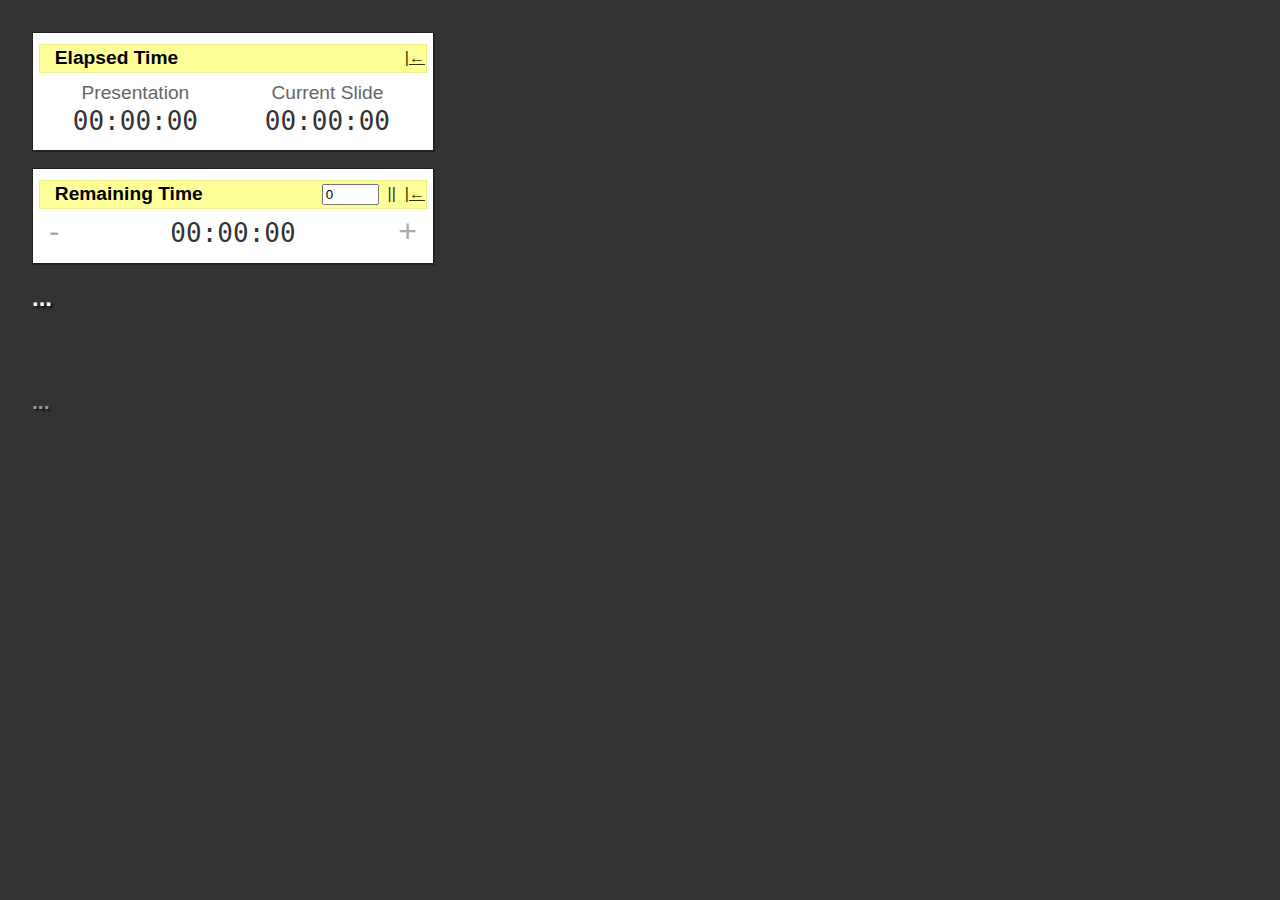
<file: ElasticSearch_YAPC-EU_2010/ui/s5-notes.html>
<!DOCTYPE html PUBLIC "-//W3C//DTD XHTML 1.0 Strict//EN"
    "http://www.w3.org/TR/xhtml1/DTD/xhtml1-strict.dtd">
<!--  Do not edit this document! The system will likely break if you do. -->
<html xmlns="http://www.w3.org/1999/xhtml">
<head>
<title>Notes</title>
<link rel="stylesheet" href="default/notes.css" type="text/css" />
<script type="text/javascript">
// <![CDATA[
	document.onkeyup = opener.keys;
	document.onkeypress = opener.trap;
	document.onclick = opener.clicker;
// ]]>
</script>
</head>

<body onload="opener.s5NotesWindowLoaded=true;" onunload="opener.s5NotesWindowLoaded=false;">


<div class="timers" id="elapsed">
<h1>
<a href="#" onclick="opener.minimizeTimer('elapsed'); return false;">Elapsed Time</a>
</h1>
<ul>
<li>
<h2>Presentation</h2>
<span class="clock" id="elapsed-presentation">00:00:00</span>
</li>
<li>
<h2>Current Slide</h2>
<span class="clock" id="elapsed-slide">00:00:00</span>
</li>
</ul>
<div class="controls">
<a href="#reset-elapsed" onclick="opener.resetElapsedTime(); return false;" title="Reset Elapsed Time">|&larr;</a>
</div>
</div>

<div class="timers" id="remaining">
<h1>
<a href="#" onclick="opener.minimizeTimer('remaining'); return false;">Remaining Time</a>
</h1>
<p>
<a href="#subtract-remaining" class="control" id="minus" onclick="opener.alterRemainingTime('-5'); return false;" title="Subtract 5 Minutes">-</a>
<span class="clock" id="timeLeft">00:00:00</span>
<a href="#add-remaining" class="control" id="plus" onclick="opener.alterRemainingTime('5'); return false;" title="Add 5 Minutes">+</a>
</p>
<div class="controls">
<form action="#" onsubmit="opener.resetRemainingTime(); return false;">
<input type="text" class="text" id="startFrom" value="0" size="4" maxlength="4" />
<a href="#toggle-remaining" onclick="opener.toggleRemainingTime(); return false;" title="Pause/Run Remaining Time">||</a>
<a href="#reset-remaining" onclick="opener.resetRemainingTime(); return false;" title="Reset Remaining Time">|&larr;</a>
</form>
</div>
</div>

<h2 id="slide">...</h2>
<div id="notes"></div>

<h2 id="next">...</h2>
<div id="nextnotes"></div>

</body>
</html>
</file>
<file: ElasticSearch_YAPC-EU_2010/ui/default/slides.css>
/* Do not edit or override these styles! The system will likely break if you do. */

div#header, div#footer, div#controls, .slide {position: absolute;}
html>body div#header, html>body div#footer, 
  html>body div#controls, html>body .slide {position: fixed;}
.handout, .notes {display: none;}
.layout {display: block;}
.slide, .hideme, .incremental {visibility: hidden;}
#slide0 {visibility: visible;}
/* The following styles size, place, and layer the slide components.
   Edit these if you want to change the overall slide layout.
   The commented lines can be uncommented (and modified, if necessary) 
    to help you with the rearrangement process. */

/* target = 1024x768 */

div#header, div#footer, .slide {width: 100%; top: 0; left: 0;}
div#header {top: 0; height: 3.5em; z-index: 1;}
div#footer {top: auto; bottom: 0; height: 2.5em; z-index: 5;}
.slide {top: 0; width: 92%; padding: 4em 4% 4%; z-index: 2;  list-style: none;}
div#controls {left: 50%; bottom: 0; width: 50%; z-index: 100;}
div#controls form {text-align: right; width: 100%; margin: 0;}
#currentSlide {position: absolute; width: 10%; left: 45%; bottom: 1em; z-index: 10;}
html>body #currentSlide {position: fixed;}

/*
div#header {background: #FCC;}
div#footer {background: #CCF;}
div#controls {background: #BBD;}
div#currentSlide {background: #FFC;}
*/
/* Following are the presentation styles -- edit away! */

body {background: #FFF url(logo.png) 98% 0 no-repeat; color: #000; font-size: 2em;}
:link, :visited {text-decoration: none; color: #00C;}
#controls :active {color: #88A !important;}
#controls :focus {outline: 1px dotted #227;}
h1, h2, h3, h4 {font-size: 100%; margin: 0; padding: 0; font-weight: inherit;}
ul, pre {margin: 0; line-height: 1em;}
html, body {margin: 0; padding: 0;}

blockquote, q {font-style: italic;}
blockquote {padding: 0 2em 0.5em; margin: 0 1.5em 0.5em; text-align: center; font-size: 1em;}
blockquote p {margin: 0;}
blockquote i {font-style: normal;}
blockquote b {display: block; margin-top: 0.5em; font-weight: normal; font-size: smaller; font-style: normal;}
blockquote b i {font-style: italic;}

kbd {font-weight: bold; font-size: 1em;}
sup {font-size: smaller; line-height: 1px;}

.slide code {padding: 2px 0; font-weight: bold; color: #533;font-family: courier; font-size: 60%; display: block; line-height: 1.3}
.slide code.long { max-height: 14em; line-height: 1.2; overflow: auto; border: 1px dotted silver; font-size: 50%; margin-bottom: 15px}
.slide code.bad, code del {color: red;}
.slide code.old {color: silver;}
.slide pre {padding: 0; margin: 0.25em 0 0.5em 0.5em; color: #533; font-size: 90%;}
.slide pre code {display: block;}
.slide ul {margin-left: 5%; margin-right: 7%; list-style: disc;}
.slide li {margin-top: 0.75em; margin-right: 0;}
.slide li p {margin: 0.5em 0}
.slide ul ul {line-height: 1;}
.slide ul ul li {margin: .2em; font-size: 85%; list-style: square;}
.slide img.leader {display: block; margin: 0 auto;}

div#header, div#footer {background: #6a8a22; color: #FFF;
  font-family: Verdana, Helvetica, sans-serif;}
div#header {background: #6a8a22 url(logo.png) 98% 0 no-repeat;
  line-height: 1px;}
div#footer {font-size: 0.5em; font-weight: bold; padding: 1em 0;}
#footer h1, #footer h2 {display: block; padding: 0 1em;}
#footer h2 {font-style: italic;}

div.long {font-size: 0.75em;}
.slide h1 {position: absolute; top: 0.7em;  z-index: 1;
  margin: 0; padding: 0; white-space: nowrap;
  font: bold 150%/1em Helvetica, sans-serif; 
  color: white; background: #6a8a22;}
.slide h3 {font-size: 130%;}
h1 abbr {font-variant: small-caps;}

div#controls {position: absolute; left: 60%; bottom: 0;
  width: 40%;
  text-align: right; font: bold 0.9em Verdana, Helvetica, sans-serif;}
html>body div#controls {position: fixed; padding: 0; top: auto;}
#controls #navLinks a {padding: 0; margin: 0 0.5em; 
  background: white; border: none; color: #779; 
  cursor: pointer;}
#controls #navList #jumplist {background: #DDD; color: #227;}

#currentSlide {text-align: center; font-size: 0.5em; color: #449;}

#slide0 {padding-top: 3.5em; font-size: 90%;}
#slide0 h1 {position: static; margin: 1em 0 0; padding: 0;
   font: bold 2em Helvetica, sans-serif; white-space: normal;
   color: #000; background: transparent;}
#slide0 h2 {font: bold italic 1em Helvetica, sans-serif; margin: 0.25em;}
#slide0 h3 {margin-top: 1.5em; font-size: 1.5em;}
#slide0 h4 {margin-top: 0; font-size: 1em;}

ul.urls {list-style: none; display: inline; margin: 0;}
.urls li {display: inline; margin: 0;}
.note {display: none;}
.external {border-bottom: 1px dotted gray;}
html>body .external {border-bottom: none;}
.external:after {content: " \274F"; font-size: smaller; color: #77B;}

.incremental, .incremental *, .incremental *:after {color: #DDE; visibility: hidden;}
img.incremental {visibility: hidden;}
.slide .current {color: #B02;}

.images { position: relative; }
.images img { display: block; position: absolute; top: 0; left: 0 }
    
/* diagnostics

li:after {content: " [" attr(class) "]"; color: #F88;}
 */
</file>
<file: ElasticSearch_YAPC-EU_2010/ui/default/outline.css>
/* don't change this unless you want the layout stuff to show up in the outline view! */

.layout div, #footer *, #controlForm * {display: none;}
#footer, #controls, #controlForm, #navLinks, #toggle {
  display: block; visibility: visible; margin: 0; padding: 0;}
#toggle {float: right; padding: 0.5em;}
html>body #toggle {position: fixed; top: 0; right: 0;}

/* making the outline look pretty-ish */

#slide0 h1, #slide0 h2, #slide0 h3, #slide0 h4 {border: none; margin: 0;}
#slide0 h1 {padding-top: 1.5em;}
.slide h1 {margin: 1.5em 0 0; padding-top: 0.25em;
  border-top: 1px solid #888; border-bottom: 1px solid #AAA;}
#toggle {border: 1px solid; border-width: 0 0 1px 1px; background: #FFF;}
</file>
<file: ElasticSearch_YAPC-EU_2010/ui/default/print.css>
/* The following rule is necessary to have all slides appear in print! DO NOT REMOVE IT! */.slide, ul {page-break-inside: avoid; visibility: visible !important;}h1 {page-break-after: avoid;}body {font-size: 12pt; background: white;}* {color: black;}#slide0 h1 {font-size: 200%; border: none; margin: 0.5em 0 0.25em;}#slide0 h3 {margin: 0; padding: 0;}#slide0 h4 {margin: 0 0 0.5em; padding: 0;}#slide0 {margin-bottom: 3em;}h1 {border-top: 2pt solid gray; border-bottom: 1px dotted silver;}.extra {background: transparent !important;}div.extra, pre.extra, .example {font-size: 10pt; color: #333;}ul.extra a {font-weight: bold;}p.example {display: none;}#header {display: none;}#footer h1 {margin: 0; border-bottom: 1px solid; color: gray; font-style: italic;}#footer h2, #controls {display: none;}/* The following rule keeps the layout stuff out of print.  Remove at your own risk! */.layout, .layout * {display: none !important;}
</file>
<file: ElasticSearch_YAPC-EU_2010/ui/default/opera.css>
/* DO NOT CHANGE THESE unless you really want to break Opera Show */
.slide {
	visibility: visible !important;
	position: static !important;
	page-break-before: always;
}
#slide0 {page-break-before: avoid;}
</file>
<file: ElasticSearch_YAPC-EU_2010/ui/default/notes.css>
/* Following are the note styles -- edit away! */

body {
	margin: 0;
	padding: 1.0em;
	background: #333; 
	color: #FFF;
	font: 2em/1.4em 'Lucida Grande', Verdana, sans-serif;
}

div.timers {
	background: #FFF;
	color: #333;
	border: 0.08em solid #222;
	border-top-width: 1px;
	border-left-width: 1px;
	float: left;
	padding: 0.2em;
	margin: 0 0 0.5em;
	position: relative;
}

div.timers h1 {
	text-align: left;
	font-size: 0.6em;
	line-height: 1.4em;
	background-color: #FF9;
	padding: 0 0.75em;
	margin: 0.25em 0 0;
	border: 1px solid #EE8;
}

div.timers div.controls {
	position: absolute;
	right: 0.25em;
	top: 0.1em;
	line-height: 1em;
}

div.timers h1 a {
	text-decoration: none;
	color: #000;
}

div.timers div.controls a {
	font-size: 0.5em;
	padding: 0;
	color: #330;
}

div.timers a.control {
	position: absolute;
	text-decoration: none;
	padding: 0 0.25em;
	color: #AAA;
	outline: 0;
}

#minus {
	left: 0.25em;
}

#plus {
	right: 0.25em;
}

.overtime {
	background: yellow;
	color: red;
	border: 3px solid;
	padding: 0.1em 0.25em;
	font-weight: bold;
}

div.timers h2 {
	font-size: 0.6em;
	line-height: 1.0em;
	font-weight: normal;
	margin: 0 0 -0.25em;
	padding-top: 0.5em;
	color: #666;
}

div.timers p {margin: 0; padding: 0 0.5em;}
div.timers form {margin: 0;}

div.timers span.clock {
	font-family: monospace;
}

div.timers ul {margin: 0; padding: 0; list-style: none;}
div.timers li {float: left; width: 5em; margin: 0; padding: 0 0.5em;
  text-align: center;}

div#elapsed {width: 12.1em;}
div#remaining {clear: left; width: 12.1em;}
div#remaining p {text-align: center;}

#slide,
#next,
#notes,
#nextnotes {
	font-size: 0.75em;
	line-height: 1.4em;
	clear: left;
/*	max-width: 30.0em; */
	text-shadow: 0.1em 0.1em 0.1em #111;
}

#next {margin-top: 2.5em;}
#next, #nextnotes {
	color: #999;
	font-size: 0.66em;
}

em.disclaimer {
	color: #666;
}

div.collapsed h1 {display: block; font-size: 0.33em;}
div.collapsed h1 a {display: inline;}
div.collapsed * {display: none;}
</file>
